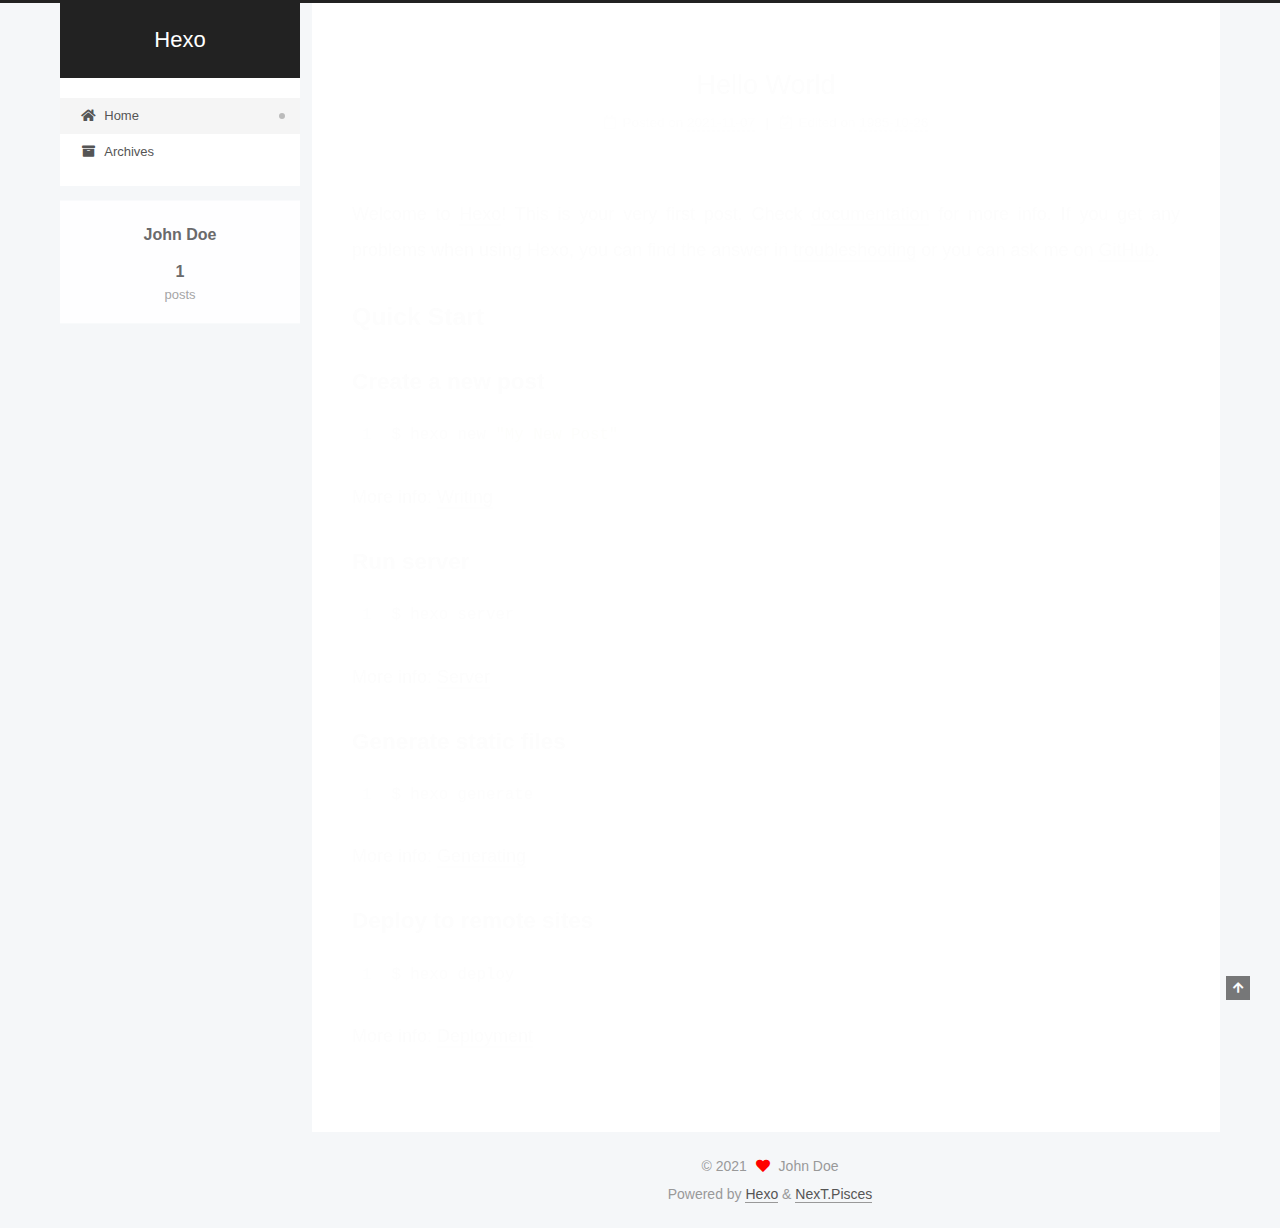
<file: index.html>
<!DOCTYPE html>
<html lang="en">
<head>
  <meta charset="UTF-8">
<meta name="viewport" content="width=device-width, initial-scale=1, maximum-scale=2">
<meta name="theme-color" content="#222">
<meta name="generator" content="Hexo 5.4.0">
  <link rel="apple-touch-icon" sizes="180x180" href="/images/apple-touch-icon-next.png">
  <link rel="icon" type="image/png" sizes="32x32" href="/images/favicon-32x32-next.png">
  <link rel="icon" type="image/png" sizes="16x16" href="/images/favicon-16x16-next.png">
  <link rel="mask-icon" href="/images/logo.svg" color="#222">

<link rel="stylesheet" href="/css/main.css">


<link rel="stylesheet" href="/lib/font-awesome/css/all.min.css">

<script id="hexo-configurations">
    var NexT = window.NexT || {};
    var CONFIG = {"hostname":"example.com","root":"/","scheme":"Pisces","version":"7.8.0","exturl":false,"sidebar":{"position":"left","display":"post","padding":18,"offset":12,"onmobile":false},"copycode":{"enable":false,"show_result":false,"style":null},"back2top":{"enable":true,"sidebar":false,"scrollpercent":false},"bookmark":{"enable":false,"color":"#222","save":"auto"},"fancybox":false,"mediumzoom":false,"lazyload":false,"pangu":false,"comments":{"style":"tabs","active":null,"storage":true,"lazyload":false,"nav":null},"algolia":{"hits":{"per_page":10},"labels":{"input_placeholder":"Search for Posts","hits_empty":"We didn't find any results for the search: ${query}","hits_stats":"${hits} results found in ${time} ms"}},"localsearch":{"enable":false,"trigger":"auto","top_n_per_article":1,"unescape":false,"preload":false},"motion":{"enable":true,"async":false,"transition":{"post_block":"fadeIn","post_header":"slideDownIn","post_body":"slideDownIn","coll_header":"slideLeftIn","sidebar":"slideUpIn"}}};
  </script>

  <meta property="og:type" content="website">
<meta property="og:title" content="Hexo">
<meta property="og:url" content="http://example.com/index.html">
<meta property="og:site_name" content="Hexo">
<meta property="og:locale" content="en_US">
<meta property="article:author" content="John Doe">
<meta name="twitter:card" content="summary">

<link rel="canonical" href="http://example.com/">


<script id="page-configurations">
  // https://hexo.io/docs/variables.html
  CONFIG.page = {
    sidebar: "",
    isHome : true,
    isPost : false,
    lang   : 'en'
  };
</script>

  <title>Hexo</title>
  






  <noscript>
  <style>
  .use-motion .brand,
  .use-motion .menu-item,
  .sidebar-inner,
  .use-motion .post-block,
  .use-motion .pagination,
  .use-motion .comments,
  .use-motion .post-header,
  .use-motion .post-body,
  .use-motion .collection-header { opacity: initial; }

  .use-motion .site-title,
  .use-motion .site-subtitle {
    opacity: initial;
    top: initial;
  }

  .use-motion .logo-line-before i { left: initial; }
  .use-motion .logo-line-after i { right: initial; }
  </style>
</noscript>

</head>

<body itemscope itemtype="http://schema.org/WebPage">
  <div class="container use-motion">
    <div class="headband"></div>

    <header class="header" itemscope itemtype="http://schema.org/WPHeader">
      <div class="header-inner"><div class="site-brand-container">
  <div class="site-nav-toggle">
    <div class="toggle" aria-label="Toggle navigation bar">
      <span class="toggle-line toggle-line-first"></span>
      <span class="toggle-line toggle-line-middle"></span>
      <span class="toggle-line toggle-line-last"></span>
    </div>
  </div>

  <div class="site-meta">

    <a href="/" class="brand" rel="start">
      <span class="logo-line-before"><i></i></span>
      <h1 class="site-title">Hexo</h1>
      <span class="logo-line-after"><i></i></span>
    </a>
  </div>

  <div class="site-nav-right">
    <div class="toggle popup-trigger">
    </div>
  </div>
</div>




<nav class="site-nav">
  <ul id="menu" class="main-menu menu">
        <li class="menu-item menu-item-home">

    <a href="/" rel="section"><i class="fa fa-home fa-fw"></i>Home</a>

  </li>
        <li class="menu-item menu-item-archives">

    <a href="/archives/" rel="section"><i class="fa fa-archive fa-fw"></i>Archives</a>

  </li>
  </ul>
</nav>




</div>
    </header>

    
  <div class="back-to-top">
    <i class="fa fa-arrow-up"></i>
    <span>0%</span>
  </div>


    <main class="main">
      <div class="main-inner">
        <div class="content-wrap">
          

          <div class="content index posts-expand">
            
      
  
  
  <article itemscope itemtype="http://schema.org/Article" class="post-block" lang="en">
    <link itemprop="mainEntityOfPage" href="http://example.com/2021/11/07/hello-world/">

    <span hidden itemprop="author" itemscope itemtype="http://schema.org/Person">
      <meta itemprop="image" content="/images/avatar.gif">
      <meta itemprop="name" content="John Doe">
      <meta itemprop="description" content="">
    </span>

    <span hidden itemprop="publisher" itemscope itemtype="http://schema.org/Organization">
      <meta itemprop="name" content="Hexo">
    </span>
      <header class="post-header">
        <h2 class="post-title" itemprop="name headline">
          
            <a href="/2021/11/07/hello-world/" class="post-title-link" itemprop="url">Hello World</a>
        </h2>

        <div class="post-meta">
            <span class="post-meta-item">
              <span class="post-meta-item-icon">
                <i class="far fa-calendar"></i>
              </span>
              <span class="post-meta-item-text">Posted on</span>

              <time title="Created: 2021-11-07 16:44:29" itemprop="dateCreated datePublished" datetime="2021-11-07T16:44:29+08:00">2021-11-07</time>
            </span>
              <span class="post-meta-item">
                <span class="post-meta-item-icon">
                  <i class="far fa-calendar-check"></i>
                </span>
                <span class="post-meta-item-text">Edited on</span>
                <time title="Modified: 1985-10-26 16:15:00" itemprop="dateModified" datetime="1985-10-26T16:15:00+08:00">1985-10-26</time>
              </span>

          

        </div>
      </header>

    
    
    
    <div class="post-body" itemprop="articleBody">

      
          <p>Welcome to <a target="_blank" rel="noopener" href="https://hexo.io/">Hexo</a>! This is your very first post. Check <a target="_blank" rel="noopener" href="https://hexo.io/docs/">documentation</a> for more info. If you get any problems when using Hexo, you can find the answer in <a target="_blank" rel="noopener" href="https://hexo.io/docs/troubleshooting.html">troubleshooting</a> or you can ask me on <a target="_blank" rel="noopener" href="https://github.com/hexojs/hexo/issues">GitHub</a>.</p>
<h2 id="Quick-Start"><a href="#Quick-Start" class="headerlink" title="Quick Start"></a>Quick Start</h2><h3 id="Create-a-new-post"><a href="#Create-a-new-post" class="headerlink" title="Create a new post"></a>Create a new post</h3><figure class="highlight bash"><table><tr><td class="gutter"><pre><span class="line">1</span><br></pre></td><td class="code"><pre><span class="line">$ hexo new <span class="string">&quot;My New Post&quot;</span></span><br></pre></td></tr></table></figure>

<p>More info: <a target="_blank" rel="noopener" href="https://hexo.io/docs/writing.html">Writing</a></p>
<h3 id="Run-server"><a href="#Run-server" class="headerlink" title="Run server"></a>Run server</h3><figure class="highlight bash"><table><tr><td class="gutter"><pre><span class="line">1</span><br></pre></td><td class="code"><pre><span class="line">$ hexo server</span><br></pre></td></tr></table></figure>

<p>More info: <a target="_blank" rel="noopener" href="https://hexo.io/docs/server.html">Server</a></p>
<h3 id="Generate-static-files"><a href="#Generate-static-files" class="headerlink" title="Generate static files"></a>Generate static files</h3><figure class="highlight bash"><table><tr><td class="gutter"><pre><span class="line">1</span><br></pre></td><td class="code"><pre><span class="line">$ hexo generate</span><br></pre></td></tr></table></figure>

<p>More info: <a target="_blank" rel="noopener" href="https://hexo.io/docs/generating.html">Generating</a></p>
<h3 id="Deploy-to-remote-sites"><a href="#Deploy-to-remote-sites" class="headerlink" title="Deploy to remote sites"></a>Deploy to remote sites</h3><figure class="highlight bash"><table><tr><td class="gutter"><pre><span class="line">1</span><br></pre></td><td class="code"><pre><span class="line">$ hexo deploy</span><br></pre></td></tr></table></figure>

<p>More info: <a target="_blank" rel="noopener" href="https://hexo.io/docs/one-command-deployment.html">Deployment</a></p>

      
    </div>

    
    
    
      <footer class="post-footer">
        <div class="post-eof"></div>
      </footer>
  </article>
  
  
  


  



          </div>
          

<script>
  window.addEventListener('tabs:register', () => {
    let { activeClass } = CONFIG.comments;
    if (CONFIG.comments.storage) {
      activeClass = localStorage.getItem('comments_active') || activeClass;
    }
    if (activeClass) {
      let activeTab = document.querySelector(`a[href="#comment-${activeClass}"]`);
      if (activeTab) {
        activeTab.click();
      }
    }
  });
  if (CONFIG.comments.storage) {
    window.addEventListener('tabs:click', event => {
      if (!event.target.matches('.tabs-comment .tab-content .tab-pane')) return;
      let commentClass = event.target.classList[1];
      localStorage.setItem('comments_active', commentClass);
    });
  }
</script>

        </div>
          
  
  <div class="toggle sidebar-toggle">
    <span class="toggle-line toggle-line-first"></span>
    <span class="toggle-line toggle-line-middle"></span>
    <span class="toggle-line toggle-line-last"></span>
  </div>

  <aside class="sidebar">
    <div class="sidebar-inner">

      <ul class="sidebar-nav motion-element">
        <li class="sidebar-nav-toc">
          Table of Contents
        </li>
        <li class="sidebar-nav-overview">
          Overview
        </li>
      </ul>

      <!--noindex-->
      <div class="post-toc-wrap sidebar-panel">
      </div>
      <!--/noindex-->

      <div class="site-overview-wrap sidebar-panel">
        <div class="site-author motion-element" itemprop="author" itemscope itemtype="http://schema.org/Person">
  <p class="site-author-name" itemprop="name">John Doe</p>
  <div class="site-description" itemprop="description"></div>
</div>
<div class="site-state-wrap motion-element">
  <nav class="site-state">
      <div class="site-state-item site-state-posts">
          <a href="/archives/">
        
          <span class="site-state-item-count">1</span>
          <span class="site-state-item-name">posts</span>
        </a>
      </div>
  </nav>
</div>



      </div>

    </div>
  </aside>
  <div id="sidebar-dimmer"></div>


      </div>
    </main>

    <footer class="footer">
      <div class="footer-inner">
        

        

<div class="copyright">
  
  &copy; 
  <span itemprop="copyrightYear">2021</span>
  <span class="with-love">
    <i class="fa fa-heart"></i>
  </span>
  <span class="author" itemprop="copyrightHolder">John Doe</span>
</div>
  <div class="powered-by">Powered by <a href="https://hexo.io/" class="theme-link" rel="noopener" target="_blank">Hexo</a> & <a href="https://pisces.theme-next.org/" class="theme-link" rel="noopener" target="_blank">NexT.Pisces</a>
  </div>

        








      </div>
    </footer>
  </div>

  
  <script src="/lib/anime.min.js"></script>
  <script src="/lib/velocity/velocity.min.js"></script>
  <script src="/lib/velocity/velocity.ui.min.js"></script>

<script src="/js/utils.js"></script>

<script src="/js/motion.js"></script>


<script src="/js/schemes/pisces.js"></script>


<script src="/js/next-boot.js"></script>




  















  

  

</body>
</html>
</file>
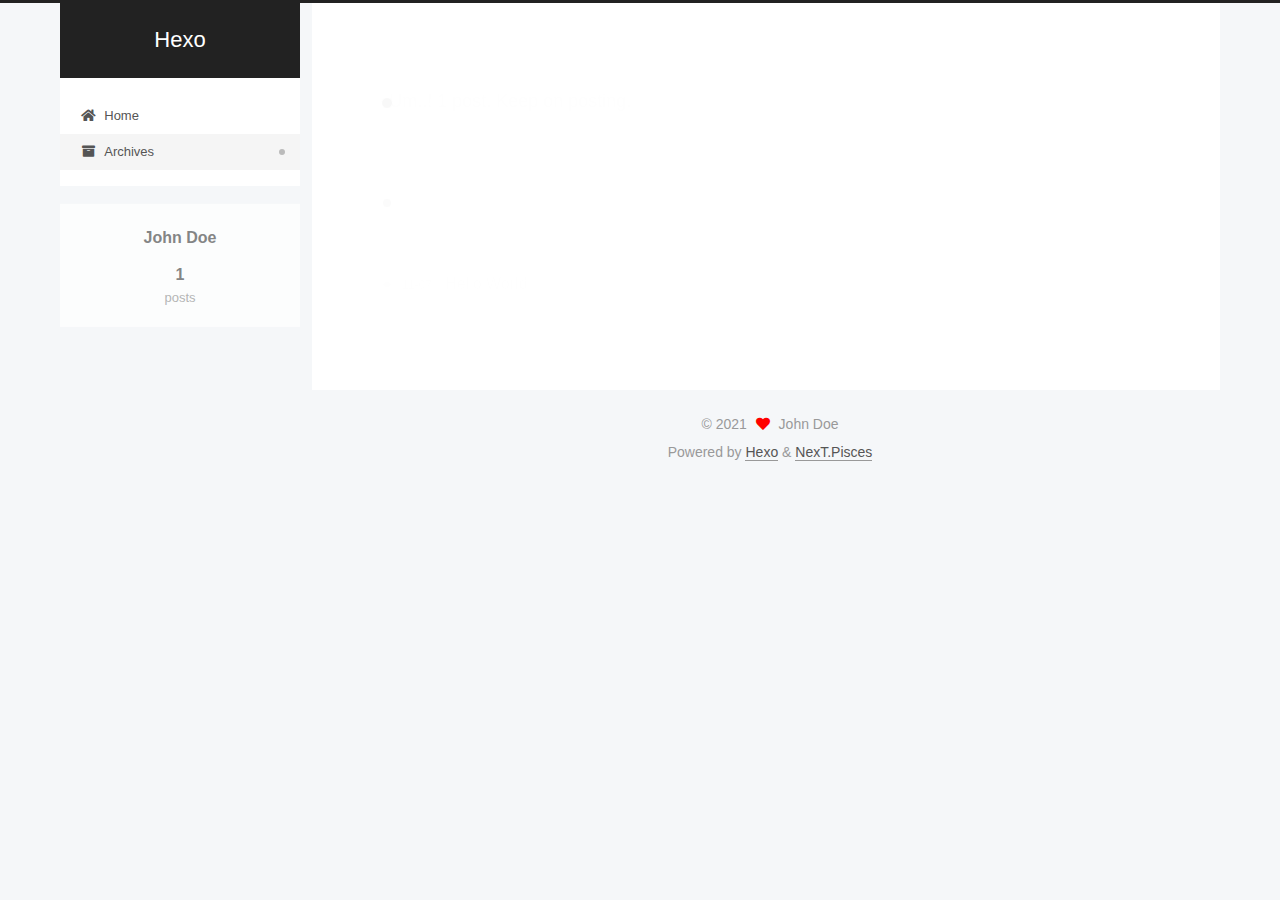
<file: archives/index.html>
<!DOCTYPE html>
<html lang="en">
<head>
  <meta charset="UTF-8">
<meta name="viewport" content="width=device-width, initial-scale=1, maximum-scale=2">
<meta name="theme-color" content="#222">
<meta name="generator" content="Hexo 5.4.0">
  <link rel="apple-touch-icon" sizes="180x180" href="/images/apple-touch-icon-next.png">
  <link rel="icon" type="image/png" sizes="32x32" href="/images/favicon-32x32-next.png">
  <link rel="icon" type="image/png" sizes="16x16" href="/images/favicon-16x16-next.png">
  <link rel="mask-icon" href="/images/logo.svg" color="#222">

<link rel="stylesheet" href="/css/main.css">


<link rel="stylesheet" href="/lib/font-awesome/css/all.min.css">

<script id="hexo-configurations">
    var NexT = window.NexT || {};
    var CONFIG = {"hostname":"example.com","root":"/","scheme":"Pisces","version":"7.8.0","exturl":false,"sidebar":{"position":"left","display":"post","padding":18,"offset":12,"onmobile":false},"copycode":{"enable":false,"show_result":false,"style":null},"back2top":{"enable":true,"sidebar":false,"scrollpercent":false},"bookmark":{"enable":false,"color":"#222","save":"auto"},"fancybox":false,"mediumzoom":false,"lazyload":false,"pangu":false,"comments":{"style":"tabs","active":null,"storage":true,"lazyload":false,"nav":null},"algolia":{"hits":{"per_page":10},"labels":{"input_placeholder":"Search for Posts","hits_empty":"We didn't find any results for the search: ${query}","hits_stats":"${hits} results found in ${time} ms"}},"localsearch":{"enable":false,"trigger":"auto","top_n_per_article":1,"unescape":false,"preload":false},"motion":{"enable":true,"async":false,"transition":{"post_block":"fadeIn","post_header":"slideDownIn","post_body":"slideDownIn","coll_header":"slideLeftIn","sidebar":"slideUpIn"}}};
  </script>

  <meta property="og:type" content="website">
<meta property="og:title" content="Hexo">
<meta property="og:url" content="http://example.com/archives/index.html">
<meta property="og:site_name" content="Hexo">
<meta property="og:locale" content="en_US">
<meta property="article:author" content="John Doe">
<meta name="twitter:card" content="summary">

<link rel="canonical" href="http://example.com/archives/">


<script id="page-configurations">
  // https://hexo.io/docs/variables.html
  CONFIG.page = {
    sidebar: "",
    isHome : false,
    isPost : false,
    lang   : 'en'
  };
</script>

  <title>Archive | Hexo</title>
  






  <noscript>
  <style>
  .use-motion .brand,
  .use-motion .menu-item,
  .sidebar-inner,
  .use-motion .post-block,
  .use-motion .pagination,
  .use-motion .comments,
  .use-motion .post-header,
  .use-motion .post-body,
  .use-motion .collection-header { opacity: initial; }

  .use-motion .site-title,
  .use-motion .site-subtitle {
    opacity: initial;
    top: initial;
  }

  .use-motion .logo-line-before i { left: initial; }
  .use-motion .logo-line-after i { right: initial; }
  </style>
</noscript>

</head>

<body itemscope itemtype="http://schema.org/WebPage">
  <div class="container use-motion">
    <div class="headband"></div>

    <header class="header" itemscope itemtype="http://schema.org/WPHeader">
      <div class="header-inner"><div class="site-brand-container">
  <div class="site-nav-toggle">
    <div class="toggle" aria-label="Toggle navigation bar">
      <span class="toggle-line toggle-line-first"></span>
      <span class="toggle-line toggle-line-middle"></span>
      <span class="toggle-line toggle-line-last"></span>
    </div>
  </div>

  <div class="site-meta">

    <a href="/" class="brand" rel="start">
      <span class="logo-line-before"><i></i></span>
      <h1 class="site-title">Hexo</h1>
      <span class="logo-line-after"><i></i></span>
    </a>
  </div>

  <div class="site-nav-right">
    <div class="toggle popup-trigger">
    </div>
  </div>
</div>




<nav class="site-nav">
  <ul id="menu" class="main-menu menu">
        <li class="menu-item menu-item-home">

    <a href="/" rel="section"><i class="fa fa-home fa-fw"></i>Home</a>

  </li>
        <li class="menu-item menu-item-archives">

    <a href="/archives/" rel="section"><i class="fa fa-archive fa-fw"></i>Archives</a>

  </li>
  </ul>
</nav>




</div>
    </header>

    
  <div class="back-to-top">
    <i class="fa fa-arrow-up"></i>
    <span>0%</span>
  </div>


    <main class="main">
      <div class="main-inner">
        <div class="content-wrap">
          

          <div class="content archive">
            

  
  
  
  <div class="post-block">
    <div class="posts-collapse">
      <div class="collection-title">
        <span class="collection-header">Um..! 1 post. Keep on posting.</span>
      </div>

      
    <div class="collection-year">
      <span class="collection-header">2021</span>
    </div>

  <article itemscope itemtype="http://schema.org/Article">
    <header class="post-header">

      <div class="post-meta">
        <time itemprop="dateCreated"
              datetime="2021-11-07T16:44:29+08:00"
              content="2021-11-07">
          11-07
        </time>
      </div>

      <div class="post-title">
          <a class="post-title-link" href="/2021/11/07/hello-world/" itemprop="url">
            <span itemprop="name">Hello World</span>
          </a>
      </div>

    </header>
  </article>


    </div>
  </div>
  
  
  

  



          </div>
          

<script>
  window.addEventListener('tabs:register', () => {
    let { activeClass } = CONFIG.comments;
    if (CONFIG.comments.storage) {
      activeClass = localStorage.getItem('comments_active') || activeClass;
    }
    if (activeClass) {
      let activeTab = document.querySelector(`a[href="#comment-${activeClass}"]`);
      if (activeTab) {
        activeTab.click();
      }
    }
  });
  if (CONFIG.comments.storage) {
    window.addEventListener('tabs:click', event => {
      if (!event.target.matches('.tabs-comment .tab-content .tab-pane')) return;
      let commentClass = event.target.classList[1];
      localStorage.setItem('comments_active', commentClass);
    });
  }
</script>

        </div>
          
  
  <div class="toggle sidebar-toggle">
    <span class="toggle-line toggle-line-first"></span>
    <span class="toggle-line toggle-line-middle"></span>
    <span class="toggle-line toggle-line-last"></span>
  </div>

  <aside class="sidebar">
    <div class="sidebar-inner">

      <ul class="sidebar-nav motion-element">
        <li class="sidebar-nav-toc">
          Table of Contents
        </li>
        <li class="sidebar-nav-overview">
          Overview
        </li>
      </ul>

      <!--noindex-->
      <div class="post-toc-wrap sidebar-panel">
      </div>
      <!--/noindex-->

      <div class="site-overview-wrap sidebar-panel">
        <div class="site-author motion-element" itemprop="author" itemscope itemtype="http://schema.org/Person">
  <p class="site-author-name" itemprop="name">John Doe</p>
  <div class="site-description" itemprop="description"></div>
</div>
<div class="site-state-wrap motion-element">
  <nav class="site-state">
      <div class="site-state-item site-state-posts">
          <a href="/archives/">
        
          <span class="site-state-item-count">1</span>
          <span class="site-state-item-name">posts</span>
        </a>
      </div>
  </nav>
</div>



      </div>

    </div>
  </aside>
  <div id="sidebar-dimmer"></div>


      </div>
    </main>

    <footer class="footer">
      <div class="footer-inner">
        

        

<div class="copyright">
  
  &copy; 
  <span itemprop="copyrightYear">2021</span>
  <span class="with-love">
    <i class="fa fa-heart"></i>
  </span>
  <span class="author" itemprop="copyrightHolder">John Doe</span>
</div>
  <div class="powered-by">Powered by <a href="https://hexo.io/" class="theme-link" rel="noopener" target="_blank">Hexo</a> & <a href="https://pisces.theme-next.org/" class="theme-link" rel="noopener" target="_blank">NexT.Pisces</a>
  </div>

        








      </div>
    </footer>
  </div>

  
  <script src="/lib/anime.min.js"></script>
  <script src="/lib/velocity/velocity.min.js"></script>
  <script src="/lib/velocity/velocity.ui.min.js"></script>

<script src="/js/utils.js"></script>

<script src="/js/motion.js"></script>


<script src="/js/schemes/pisces.js"></script>


<script src="/js/next-boot.js"></script>




  















  

  

</body>
</html>
</file>
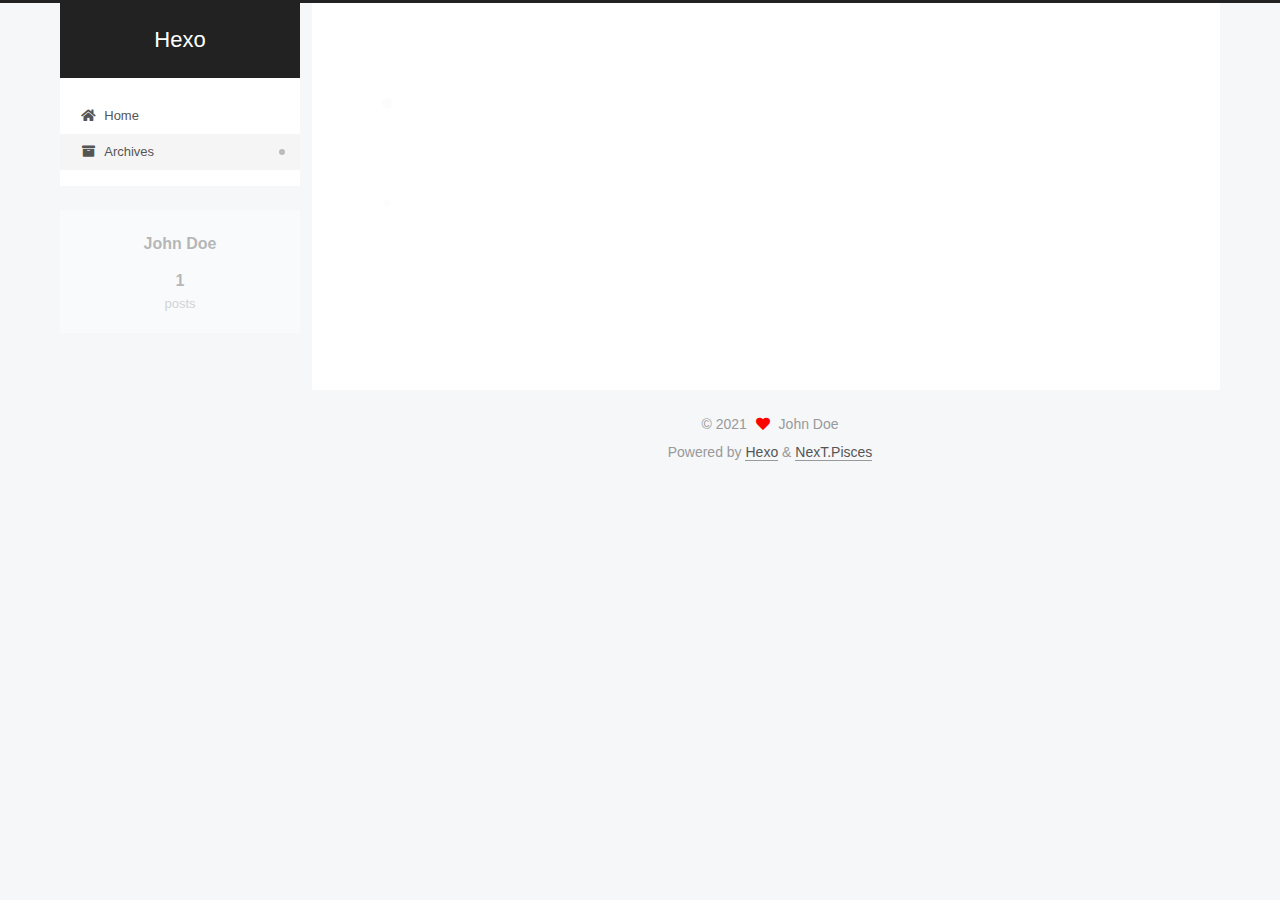
<file: archives/2021/index.html>
<!DOCTYPE html>
<html lang="en">
<head>
  <meta charset="UTF-8">
<meta name="viewport" content="width=device-width, initial-scale=1, maximum-scale=2">
<meta name="theme-color" content="#222">
<meta name="generator" content="Hexo 5.4.0">
  <link rel="apple-touch-icon" sizes="180x180" href="/images/apple-touch-icon-next.png">
  <link rel="icon" type="image/png" sizes="32x32" href="/images/favicon-32x32-next.png">
  <link rel="icon" type="image/png" sizes="16x16" href="/images/favicon-16x16-next.png">
  <link rel="mask-icon" href="/images/logo.svg" color="#222">

<link rel="stylesheet" href="/css/main.css">


<link rel="stylesheet" href="/lib/font-awesome/css/all.min.css">

<script id="hexo-configurations">
    var NexT = window.NexT || {};
    var CONFIG = {"hostname":"example.com","root":"/","scheme":"Pisces","version":"7.8.0","exturl":false,"sidebar":{"position":"left","display":"post","padding":18,"offset":12,"onmobile":false},"copycode":{"enable":false,"show_result":false,"style":null},"back2top":{"enable":true,"sidebar":false,"scrollpercent":false},"bookmark":{"enable":false,"color":"#222","save":"auto"},"fancybox":false,"mediumzoom":false,"lazyload":false,"pangu":false,"comments":{"style":"tabs","active":null,"storage":true,"lazyload":false,"nav":null},"algolia":{"hits":{"per_page":10},"labels":{"input_placeholder":"Search for Posts","hits_empty":"We didn't find any results for the search: ${query}","hits_stats":"${hits} results found in ${time} ms"}},"localsearch":{"enable":false,"trigger":"auto","top_n_per_article":1,"unescape":false,"preload":false},"motion":{"enable":true,"async":false,"transition":{"post_block":"fadeIn","post_header":"slideDownIn","post_body":"slideDownIn","coll_header":"slideLeftIn","sidebar":"slideUpIn"}}};
  </script>

  <meta property="og:type" content="website">
<meta property="og:title" content="Hexo">
<meta property="og:url" content="http://example.com/archives/2021/index.html">
<meta property="og:site_name" content="Hexo">
<meta property="og:locale" content="en_US">
<meta property="article:author" content="John Doe">
<meta name="twitter:card" content="summary">

<link rel="canonical" href="http://example.com/archives/2021/">


<script id="page-configurations">
  // https://hexo.io/docs/variables.html
  CONFIG.page = {
    sidebar: "",
    isHome : false,
    isPost : false,
    lang   : 'en'
  };
</script>

  <title>Archive | Hexo</title>
  






  <noscript>
  <style>
  .use-motion .brand,
  .use-motion .menu-item,
  .sidebar-inner,
  .use-motion .post-block,
  .use-motion .pagination,
  .use-motion .comments,
  .use-motion .post-header,
  .use-motion .post-body,
  .use-motion .collection-header { opacity: initial; }

  .use-motion .site-title,
  .use-motion .site-subtitle {
    opacity: initial;
    top: initial;
  }

  .use-motion .logo-line-before i { left: initial; }
  .use-motion .logo-line-after i { right: initial; }
  </style>
</noscript>

</head>

<body itemscope itemtype="http://schema.org/WebPage">
  <div class="container use-motion">
    <div class="headband"></div>

    <header class="header" itemscope itemtype="http://schema.org/WPHeader">
      <div class="header-inner"><div class="site-brand-container">
  <div class="site-nav-toggle">
    <div class="toggle" aria-label="Toggle navigation bar">
      <span class="toggle-line toggle-line-first"></span>
      <span class="toggle-line toggle-line-middle"></span>
      <span class="toggle-line toggle-line-last"></span>
    </div>
  </div>

  <div class="site-meta">

    <a href="/" class="brand" rel="start">
      <span class="logo-line-before"><i></i></span>
      <h1 class="site-title">Hexo</h1>
      <span class="logo-line-after"><i></i></span>
    </a>
  </div>

  <div class="site-nav-right">
    <div class="toggle popup-trigger">
    </div>
  </div>
</div>




<nav class="site-nav">
  <ul id="menu" class="main-menu menu">
        <li class="menu-item menu-item-home">

    <a href="/" rel="section"><i class="fa fa-home fa-fw"></i>Home</a>

  </li>
        <li class="menu-item menu-item-archives">

    <a href="/archives/" rel="section"><i class="fa fa-archive fa-fw"></i>Archives</a>

  </li>
  </ul>
</nav>




</div>
    </header>

    
  <div class="back-to-top">
    <i class="fa fa-arrow-up"></i>
    <span>0%</span>
  </div>


    <main class="main">
      <div class="main-inner">
        <div class="content-wrap">
          

          <div class="content archive">
            

  
  
  
  <div class="post-block">
    <div class="posts-collapse">
      <div class="collection-title">
        <span class="collection-header">Um..! 1 post. Keep on posting.</span>
      </div>

      
    <div class="collection-year">
      <span class="collection-header">2021</span>
    </div>

  <article itemscope itemtype="http://schema.org/Article">
    <header class="post-header">

      <div class="post-meta">
        <time itemprop="dateCreated"
              datetime="2021-11-07T16:44:29+08:00"
              content="2021-11-07">
          11-07
        </time>
      </div>

      <div class="post-title">
          <a class="post-title-link" href="/2021/11/07/hello-world/" itemprop="url">
            <span itemprop="name">Hello World</span>
          </a>
      </div>

    </header>
  </article>


    </div>
  </div>
  
  
  

  



          </div>
          

<script>
  window.addEventListener('tabs:register', () => {
    let { activeClass } = CONFIG.comments;
    if (CONFIG.comments.storage) {
      activeClass = localStorage.getItem('comments_active') || activeClass;
    }
    if (activeClass) {
      let activeTab = document.querySelector(`a[href="#comment-${activeClass}"]`);
      if (activeTab) {
        activeTab.click();
      }
    }
  });
  if (CONFIG.comments.storage) {
    window.addEventListener('tabs:click', event => {
      if (!event.target.matches('.tabs-comment .tab-content .tab-pane')) return;
      let commentClass = event.target.classList[1];
      localStorage.setItem('comments_active', commentClass);
    });
  }
</script>

        </div>
          
  
  <div class="toggle sidebar-toggle">
    <span class="toggle-line toggle-line-first"></span>
    <span class="toggle-line toggle-line-middle"></span>
    <span class="toggle-line toggle-line-last"></span>
  </div>

  <aside class="sidebar">
    <div class="sidebar-inner">

      <ul class="sidebar-nav motion-element">
        <li class="sidebar-nav-toc">
          Table of Contents
        </li>
        <li class="sidebar-nav-overview">
          Overview
        </li>
      </ul>

      <!--noindex-->
      <div class="post-toc-wrap sidebar-panel">
      </div>
      <!--/noindex-->

      <div class="site-overview-wrap sidebar-panel">
        <div class="site-author motion-element" itemprop="author" itemscope itemtype="http://schema.org/Person">
  <p class="site-author-name" itemprop="name">John Doe</p>
  <div class="site-description" itemprop="description"></div>
</div>
<div class="site-state-wrap motion-element">
  <nav class="site-state">
      <div class="site-state-item site-state-posts">
          <a href="/archives/">
        
          <span class="site-state-item-count">1</span>
          <span class="site-state-item-name">posts</span>
        </a>
      </div>
  </nav>
</div>



      </div>

    </div>
  </aside>
  <div id="sidebar-dimmer"></div>


      </div>
    </main>

    <footer class="footer">
      <div class="footer-inner">
        

        

<div class="copyright">
  
  &copy; 
  <span itemprop="copyrightYear">2021</span>
  <span class="with-love">
    <i class="fa fa-heart"></i>
  </span>
  <span class="author" itemprop="copyrightHolder">John Doe</span>
</div>
  <div class="powered-by">Powered by <a href="https://hexo.io/" class="theme-link" rel="noopener" target="_blank">Hexo</a> & <a href="https://pisces.theme-next.org/" class="theme-link" rel="noopener" target="_blank">NexT.Pisces</a>
  </div>

        








      </div>
    </footer>
  </div>

  
  <script src="/lib/anime.min.js"></script>
  <script src="/lib/velocity/velocity.min.js"></script>
  <script src="/lib/velocity/velocity.ui.min.js"></script>

<script src="/js/utils.js"></script>

<script src="/js/motion.js"></script>


<script src="/js/schemes/pisces.js"></script>


<script src="/js/next-boot.js"></script>




  















  

  

</body>
</html>
</file>
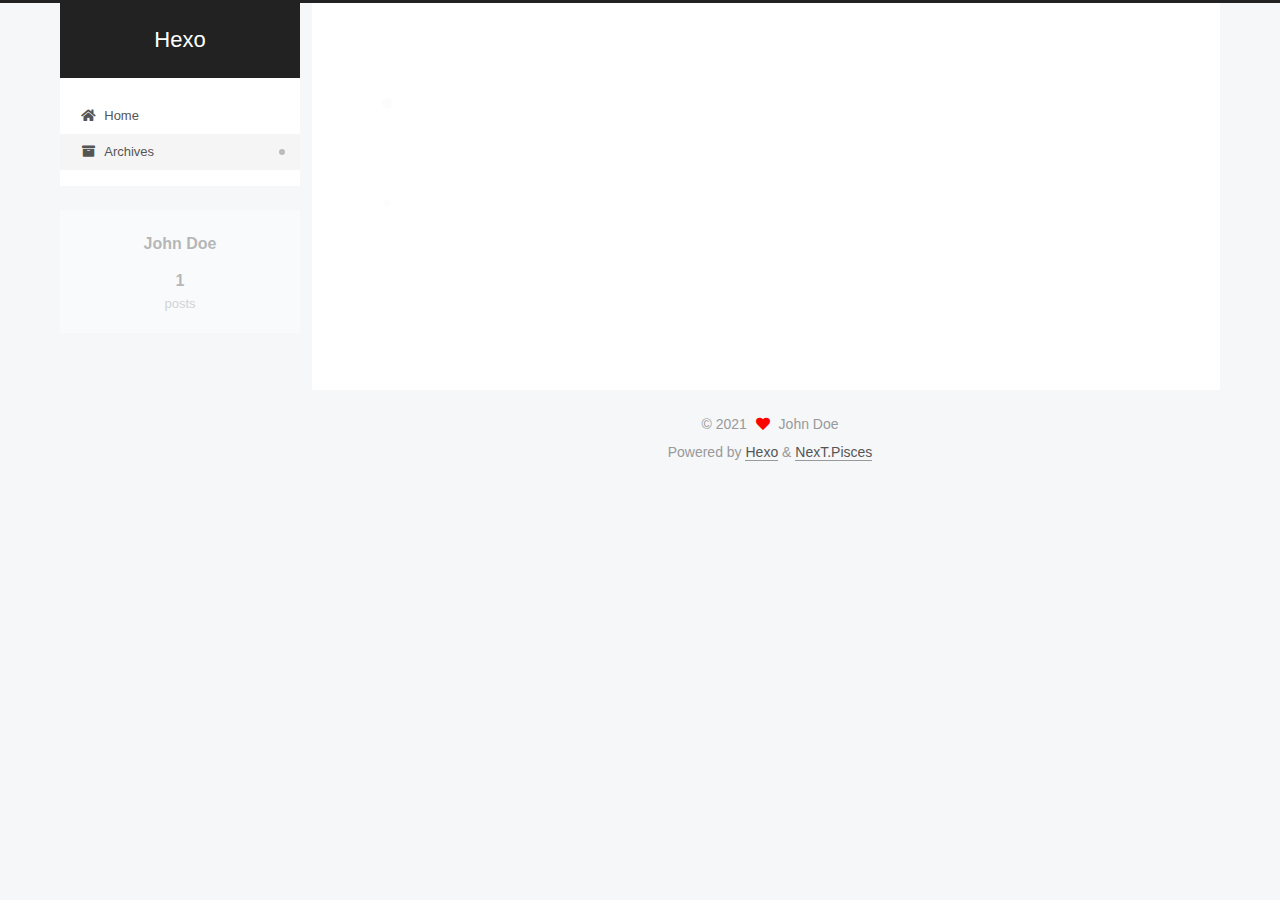
<file: archives/2021/11/index.html>
<!DOCTYPE html>
<html lang="en">
<head>
  <meta charset="UTF-8">
<meta name="viewport" content="width=device-width, initial-scale=1, maximum-scale=2">
<meta name="theme-color" content="#222">
<meta name="generator" content="Hexo 5.4.0">
  <link rel="apple-touch-icon" sizes="180x180" href="/images/apple-touch-icon-next.png">
  <link rel="icon" type="image/png" sizes="32x32" href="/images/favicon-32x32-next.png">
  <link rel="icon" type="image/png" sizes="16x16" href="/images/favicon-16x16-next.png">
  <link rel="mask-icon" href="/images/logo.svg" color="#222">

<link rel="stylesheet" href="/css/main.css">


<link rel="stylesheet" href="/lib/font-awesome/css/all.min.css">

<script id="hexo-configurations">
    var NexT = window.NexT || {};
    var CONFIG = {"hostname":"example.com","root":"/","scheme":"Pisces","version":"7.8.0","exturl":false,"sidebar":{"position":"left","display":"post","padding":18,"offset":12,"onmobile":false},"copycode":{"enable":false,"show_result":false,"style":null},"back2top":{"enable":true,"sidebar":false,"scrollpercent":false},"bookmark":{"enable":false,"color":"#222","save":"auto"},"fancybox":false,"mediumzoom":false,"lazyload":false,"pangu":false,"comments":{"style":"tabs","active":null,"storage":true,"lazyload":false,"nav":null},"algolia":{"hits":{"per_page":10},"labels":{"input_placeholder":"Search for Posts","hits_empty":"We didn't find any results for the search: ${query}","hits_stats":"${hits} results found in ${time} ms"}},"localsearch":{"enable":false,"trigger":"auto","top_n_per_article":1,"unescape":false,"preload":false},"motion":{"enable":true,"async":false,"transition":{"post_block":"fadeIn","post_header":"slideDownIn","post_body":"slideDownIn","coll_header":"slideLeftIn","sidebar":"slideUpIn"}}};
  </script>

  <meta property="og:type" content="website">
<meta property="og:title" content="Hexo">
<meta property="og:url" content="http://example.com/archives/2021/11/index.html">
<meta property="og:site_name" content="Hexo">
<meta property="og:locale" content="en_US">
<meta property="article:author" content="John Doe">
<meta name="twitter:card" content="summary">

<link rel="canonical" href="http://example.com/archives/2021/11/">


<script id="page-configurations">
  // https://hexo.io/docs/variables.html
  CONFIG.page = {
    sidebar: "",
    isHome : false,
    isPost : false,
    lang   : 'en'
  };
</script>

  <title>Archive | Hexo</title>
  






  <noscript>
  <style>
  .use-motion .brand,
  .use-motion .menu-item,
  .sidebar-inner,
  .use-motion .post-block,
  .use-motion .pagination,
  .use-motion .comments,
  .use-motion .post-header,
  .use-motion .post-body,
  .use-motion .collection-header { opacity: initial; }

  .use-motion .site-title,
  .use-motion .site-subtitle {
    opacity: initial;
    top: initial;
  }

  .use-motion .logo-line-before i { left: initial; }
  .use-motion .logo-line-after i { right: initial; }
  </style>
</noscript>

</head>

<body itemscope itemtype="http://schema.org/WebPage">
  <div class="container use-motion">
    <div class="headband"></div>

    <header class="header" itemscope itemtype="http://schema.org/WPHeader">
      <div class="header-inner"><div class="site-brand-container">
  <div class="site-nav-toggle">
    <div class="toggle" aria-label="Toggle navigation bar">
      <span class="toggle-line toggle-line-first"></span>
      <span class="toggle-line toggle-line-middle"></span>
      <span class="toggle-line toggle-line-last"></span>
    </div>
  </div>

  <div class="site-meta">

    <a href="/" class="brand" rel="start">
      <span class="logo-line-before"><i></i></span>
      <h1 class="site-title">Hexo</h1>
      <span class="logo-line-after"><i></i></span>
    </a>
  </div>

  <div class="site-nav-right">
    <div class="toggle popup-trigger">
    </div>
  </div>
</div>




<nav class="site-nav">
  <ul id="menu" class="main-menu menu">
        <li class="menu-item menu-item-home">

    <a href="/" rel="section"><i class="fa fa-home fa-fw"></i>Home</a>

  </li>
        <li class="menu-item menu-item-archives">

    <a href="/archives/" rel="section"><i class="fa fa-archive fa-fw"></i>Archives</a>

  </li>
  </ul>
</nav>




</div>
    </header>

    
  <div class="back-to-top">
    <i class="fa fa-arrow-up"></i>
    <span>0%</span>
  </div>


    <main class="main">
      <div class="main-inner">
        <div class="content-wrap">
          

          <div class="content archive">
            

  
  
  
  <div class="post-block">
    <div class="posts-collapse">
      <div class="collection-title">
        <span class="collection-header">Um..! 1 post. Keep on posting.</span>
      </div>

      
    <div class="collection-year">
      <span class="collection-header">2021</span>
    </div>

  <article itemscope itemtype="http://schema.org/Article">
    <header class="post-header">

      <div class="post-meta">
        <time itemprop="dateCreated"
              datetime="2021-11-07T16:44:29+08:00"
              content="2021-11-07">
          11-07
        </time>
      </div>

      <div class="post-title">
          <a class="post-title-link" href="/2021/11/07/hello-world/" itemprop="url">
            <span itemprop="name">Hello World</span>
          </a>
      </div>

    </header>
  </article>


    </div>
  </div>
  
  
  

  



          </div>
          

<script>
  window.addEventListener('tabs:register', () => {
    let { activeClass } = CONFIG.comments;
    if (CONFIG.comments.storage) {
      activeClass = localStorage.getItem('comments_active') || activeClass;
    }
    if (activeClass) {
      let activeTab = document.querySelector(`a[href="#comment-${activeClass}"]`);
      if (activeTab) {
        activeTab.click();
      }
    }
  });
  if (CONFIG.comments.storage) {
    window.addEventListener('tabs:click', event => {
      if (!event.target.matches('.tabs-comment .tab-content .tab-pane')) return;
      let commentClass = event.target.classList[1];
      localStorage.setItem('comments_active', commentClass);
    });
  }
</script>

        </div>
          
  
  <div class="toggle sidebar-toggle">
    <span class="toggle-line toggle-line-first"></span>
    <span class="toggle-line toggle-line-middle"></span>
    <span class="toggle-line toggle-line-last"></span>
  </div>

  <aside class="sidebar">
    <div class="sidebar-inner">

      <ul class="sidebar-nav motion-element">
        <li class="sidebar-nav-toc">
          Table of Contents
        </li>
        <li class="sidebar-nav-overview">
          Overview
        </li>
      </ul>

      <!--noindex-->
      <div class="post-toc-wrap sidebar-panel">
      </div>
      <!--/noindex-->

      <div class="site-overview-wrap sidebar-panel">
        <div class="site-author motion-element" itemprop="author" itemscope itemtype="http://schema.org/Person">
  <p class="site-author-name" itemprop="name">John Doe</p>
  <div class="site-description" itemprop="description"></div>
</div>
<div class="site-state-wrap motion-element">
  <nav class="site-state">
      <div class="site-state-item site-state-posts">
          <a href="/archives/">
        
          <span class="site-state-item-count">1</span>
          <span class="site-state-item-name">posts</span>
        </a>
      </div>
  </nav>
</div>



      </div>

    </div>
  </aside>
  <div id="sidebar-dimmer"></div>


      </div>
    </main>

    <footer class="footer">
      <div class="footer-inner">
        

        

<div class="copyright">
  
  &copy; 
  <span itemprop="copyrightYear">2021</span>
  <span class="with-love">
    <i class="fa fa-heart"></i>
  </span>
  <span class="author" itemprop="copyrightHolder">John Doe</span>
</div>
  <div class="powered-by">Powered by <a href="https://hexo.io/" class="theme-link" rel="noopener" target="_blank">Hexo</a> & <a href="https://pisces.theme-next.org/" class="theme-link" rel="noopener" target="_blank">NexT.Pisces</a>
  </div>

        








      </div>
    </footer>
  </div>

  
  <script src="/lib/anime.min.js"></script>
  <script src="/lib/velocity/velocity.min.js"></script>
  <script src="/lib/velocity/velocity.ui.min.js"></script>

<script src="/js/utils.js"></script>

<script src="/js/motion.js"></script>


<script src="/js/schemes/pisces.js"></script>


<script src="/js/next-boot.js"></script>




  















  

  

</body>
</html>
</file>
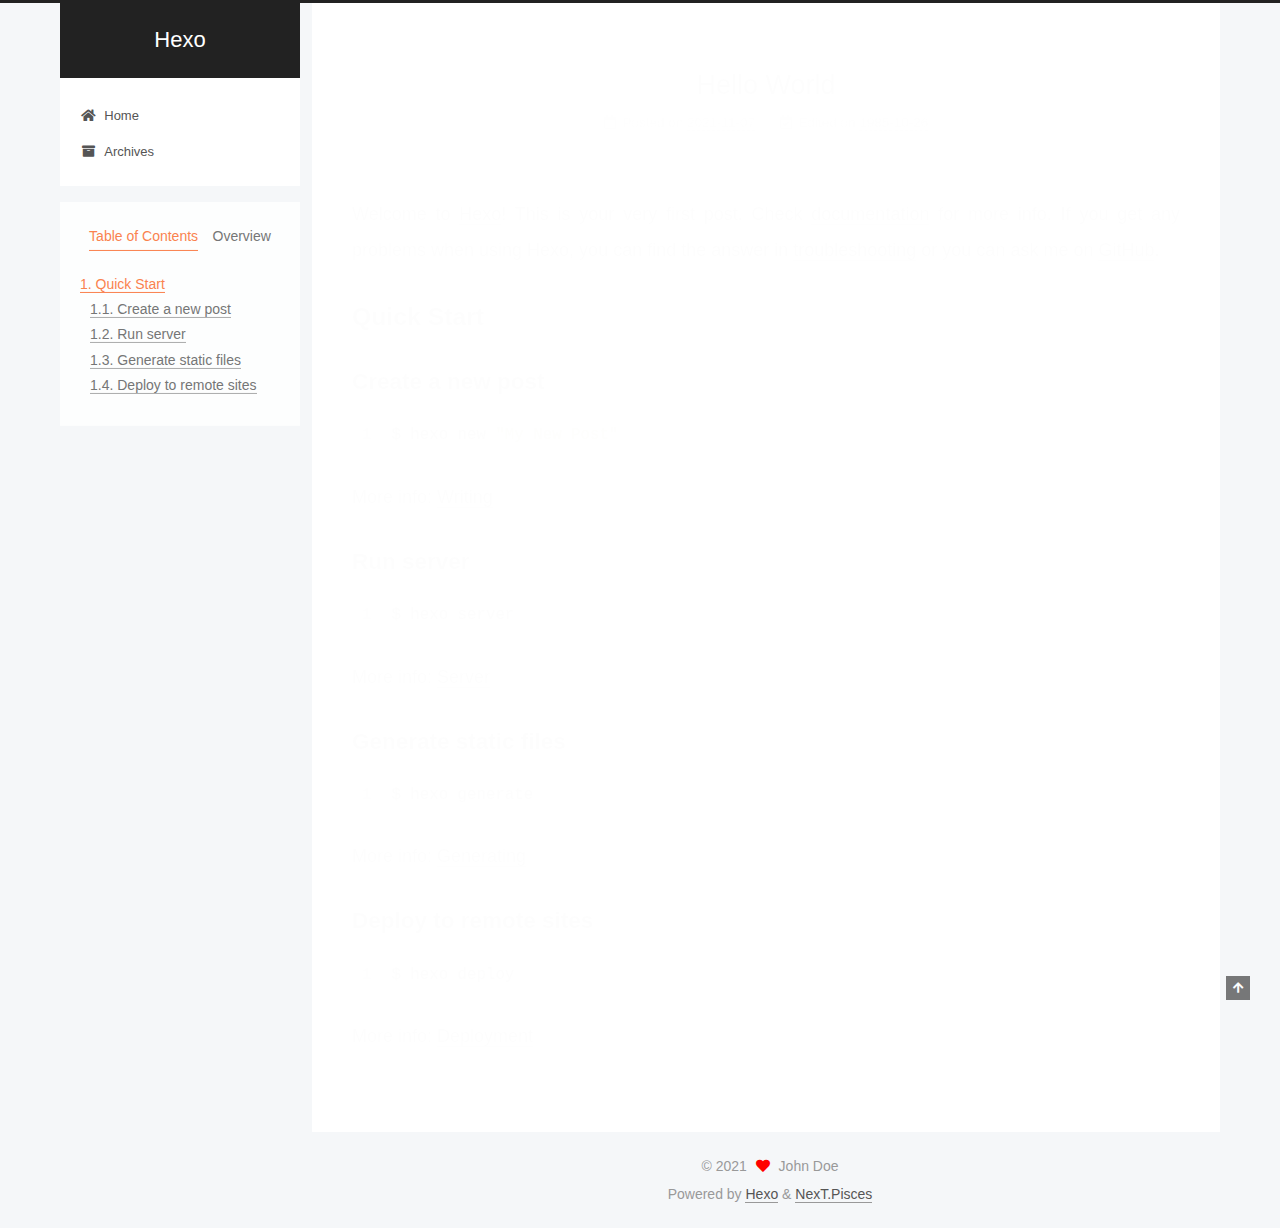
<file: 2021/11/07/hello-world/index.html>
<!DOCTYPE html>
<html lang="en">
<head>
  <meta charset="UTF-8">
<meta name="viewport" content="width=device-width, initial-scale=1, maximum-scale=2">
<meta name="theme-color" content="#222">
<meta name="generator" content="Hexo 5.4.0">
  <link rel="apple-touch-icon" sizes="180x180" href="/images/apple-touch-icon-next.png">
  <link rel="icon" type="image/png" sizes="32x32" href="/images/favicon-32x32-next.png">
  <link rel="icon" type="image/png" sizes="16x16" href="/images/favicon-16x16-next.png">
  <link rel="mask-icon" href="/images/logo.svg" color="#222">

<link rel="stylesheet" href="/css/main.css">


<link rel="stylesheet" href="/lib/font-awesome/css/all.min.css">

<script id="hexo-configurations">
    var NexT = window.NexT || {};
    var CONFIG = {"hostname":"example.com","root":"/","scheme":"Pisces","version":"7.8.0","exturl":false,"sidebar":{"position":"left","display":"post","padding":18,"offset":12,"onmobile":false},"copycode":{"enable":false,"show_result":false,"style":null},"back2top":{"enable":true,"sidebar":false,"scrollpercent":false},"bookmark":{"enable":false,"color":"#222","save":"auto"},"fancybox":false,"mediumzoom":false,"lazyload":false,"pangu":false,"comments":{"style":"tabs","active":null,"storage":true,"lazyload":false,"nav":null},"algolia":{"hits":{"per_page":10},"labels":{"input_placeholder":"Search for Posts","hits_empty":"We didn't find any results for the search: ${query}","hits_stats":"${hits} results found in ${time} ms"}},"localsearch":{"enable":false,"trigger":"auto","top_n_per_article":1,"unescape":false,"preload":false},"motion":{"enable":true,"async":false,"transition":{"post_block":"fadeIn","post_header":"slideDownIn","post_body":"slideDownIn","coll_header":"slideLeftIn","sidebar":"slideUpIn"}}};
  </script>

  <meta name="description" content="Welcome to Hexo! This is your very first post. Check documentation for more info. If you get any problems when using Hexo, you can find the answer in troubleshooting or you can ask me on GitHub. Quick">
<meta property="og:type" content="article">
<meta property="og:title" content="Hello World">
<meta property="og:url" content="http://example.com/2021/11/07/hello-world/index.html">
<meta property="og:site_name" content="Hexo">
<meta property="og:description" content="Welcome to Hexo! This is your very first post. Check documentation for more info. If you get any problems when using Hexo, you can find the answer in troubleshooting or you can ask me on GitHub. Quick">
<meta property="og:locale" content="en_US">
<meta property="article:published_time" content="2021-11-07T08:44:29.209Z">
<meta property="article:modified_time" content="1985-10-26T08:15:00.000Z">
<meta property="article:author" content="John Doe">
<meta name="twitter:card" content="summary">

<link rel="canonical" href="http://example.com/2021/11/07/hello-world/">


<script id="page-configurations">
  // https://hexo.io/docs/variables.html
  CONFIG.page = {
    sidebar: "",
    isHome : false,
    isPost : true,
    lang   : 'en'
  };
</script>

  <title>Hello World | Hexo</title>
  






  <noscript>
  <style>
  .use-motion .brand,
  .use-motion .menu-item,
  .sidebar-inner,
  .use-motion .post-block,
  .use-motion .pagination,
  .use-motion .comments,
  .use-motion .post-header,
  .use-motion .post-body,
  .use-motion .collection-header { opacity: initial; }

  .use-motion .site-title,
  .use-motion .site-subtitle {
    opacity: initial;
    top: initial;
  }

  .use-motion .logo-line-before i { left: initial; }
  .use-motion .logo-line-after i { right: initial; }
  </style>
</noscript>

</head>

<body itemscope itemtype="http://schema.org/WebPage">
  <div class="container use-motion">
    <div class="headband"></div>

    <header class="header" itemscope itemtype="http://schema.org/WPHeader">
      <div class="header-inner"><div class="site-brand-container">
  <div class="site-nav-toggle">
    <div class="toggle" aria-label="Toggle navigation bar">
      <span class="toggle-line toggle-line-first"></span>
      <span class="toggle-line toggle-line-middle"></span>
      <span class="toggle-line toggle-line-last"></span>
    </div>
  </div>

  <div class="site-meta">

    <a href="/" class="brand" rel="start">
      <span class="logo-line-before"><i></i></span>
      <h1 class="site-title">Hexo</h1>
      <span class="logo-line-after"><i></i></span>
    </a>
  </div>

  <div class="site-nav-right">
    <div class="toggle popup-trigger">
    </div>
  </div>
</div>




<nav class="site-nav">
  <ul id="menu" class="main-menu menu">
        <li class="menu-item menu-item-home">

    <a href="/" rel="section"><i class="fa fa-home fa-fw"></i>Home</a>

  </li>
        <li class="menu-item menu-item-archives">

    <a href="/archives/" rel="section"><i class="fa fa-archive fa-fw"></i>Archives</a>

  </li>
  </ul>
</nav>




</div>
    </header>

    
  <div class="back-to-top">
    <i class="fa fa-arrow-up"></i>
    <span>0%</span>
  </div>


    <main class="main">
      <div class="main-inner">
        <div class="content-wrap">
          

          <div class="content post posts-expand">
            

    
  
  
  <article itemscope itemtype="http://schema.org/Article" class="post-block" lang="en">
    <link itemprop="mainEntityOfPage" href="http://example.com/2021/11/07/hello-world/">

    <span hidden itemprop="author" itemscope itemtype="http://schema.org/Person">
      <meta itemprop="image" content="/images/avatar.gif">
      <meta itemprop="name" content="John Doe">
      <meta itemprop="description" content="">
    </span>

    <span hidden itemprop="publisher" itemscope itemtype="http://schema.org/Organization">
      <meta itemprop="name" content="Hexo">
    </span>
      <header class="post-header">
        <h1 class="post-title" itemprop="name headline">
          Hello World
        </h1>

        <div class="post-meta">
            <span class="post-meta-item">
              <span class="post-meta-item-icon">
                <i class="far fa-calendar"></i>
              </span>
              <span class="post-meta-item-text">Posted on</span>

              <time title="Created: 2021-11-07 16:44:29" itemprop="dateCreated datePublished" datetime="2021-11-07T16:44:29+08:00">2021-11-07</time>
            </span>
              <span class="post-meta-item">
                <span class="post-meta-item-icon">
                  <i class="far fa-calendar-check"></i>
                </span>
                <span class="post-meta-item-text">Edited on</span>
                <time title="Modified: 1985-10-26 16:15:00" itemprop="dateModified" datetime="1985-10-26T16:15:00+08:00">1985-10-26</time>
              </span>

          

        </div>
      </header>

    
    
    
    <div class="post-body" itemprop="articleBody">

      
        <p>Welcome to <a target="_blank" rel="noopener" href="https://hexo.io/">Hexo</a>! This is your very first post. Check <a target="_blank" rel="noopener" href="https://hexo.io/docs/">documentation</a> for more info. If you get any problems when using Hexo, you can find the answer in <a target="_blank" rel="noopener" href="https://hexo.io/docs/troubleshooting.html">troubleshooting</a> or you can ask me on <a target="_blank" rel="noopener" href="https://github.com/hexojs/hexo/issues">GitHub</a>.</p>
<h2 id="Quick-Start"><a href="#Quick-Start" class="headerlink" title="Quick Start"></a>Quick Start</h2><h3 id="Create-a-new-post"><a href="#Create-a-new-post" class="headerlink" title="Create a new post"></a>Create a new post</h3><figure class="highlight bash"><table><tr><td class="gutter"><pre><span class="line">1</span><br></pre></td><td class="code"><pre><span class="line">$ hexo new <span class="string">&quot;My New Post&quot;</span></span><br></pre></td></tr></table></figure>

<p>More info: <a target="_blank" rel="noopener" href="https://hexo.io/docs/writing.html">Writing</a></p>
<h3 id="Run-server"><a href="#Run-server" class="headerlink" title="Run server"></a>Run server</h3><figure class="highlight bash"><table><tr><td class="gutter"><pre><span class="line">1</span><br></pre></td><td class="code"><pre><span class="line">$ hexo server</span><br></pre></td></tr></table></figure>

<p>More info: <a target="_blank" rel="noopener" href="https://hexo.io/docs/server.html">Server</a></p>
<h3 id="Generate-static-files"><a href="#Generate-static-files" class="headerlink" title="Generate static files"></a>Generate static files</h3><figure class="highlight bash"><table><tr><td class="gutter"><pre><span class="line">1</span><br></pre></td><td class="code"><pre><span class="line">$ hexo generate</span><br></pre></td></tr></table></figure>

<p>More info: <a target="_blank" rel="noopener" href="https://hexo.io/docs/generating.html">Generating</a></p>
<h3 id="Deploy-to-remote-sites"><a href="#Deploy-to-remote-sites" class="headerlink" title="Deploy to remote sites"></a>Deploy to remote sites</h3><figure class="highlight bash"><table><tr><td class="gutter"><pre><span class="line">1</span><br></pre></td><td class="code"><pre><span class="line">$ hexo deploy</span><br></pre></td></tr></table></figure>

<p>More info: <a target="_blank" rel="noopener" href="https://hexo.io/docs/one-command-deployment.html">Deployment</a></p>

    </div>

    
    
    

      <footer class="post-footer">

        


        
      </footer>
    
  </article>
  
  
  



          </div>
          

<script>
  window.addEventListener('tabs:register', () => {
    let { activeClass } = CONFIG.comments;
    if (CONFIG.comments.storage) {
      activeClass = localStorage.getItem('comments_active') || activeClass;
    }
    if (activeClass) {
      let activeTab = document.querySelector(`a[href="#comment-${activeClass}"]`);
      if (activeTab) {
        activeTab.click();
      }
    }
  });
  if (CONFIG.comments.storage) {
    window.addEventListener('tabs:click', event => {
      if (!event.target.matches('.tabs-comment .tab-content .tab-pane')) return;
      let commentClass = event.target.classList[1];
      localStorage.setItem('comments_active', commentClass);
    });
  }
</script>

        </div>
          
  
  <div class="toggle sidebar-toggle">
    <span class="toggle-line toggle-line-first"></span>
    <span class="toggle-line toggle-line-middle"></span>
    <span class="toggle-line toggle-line-last"></span>
  </div>

  <aside class="sidebar">
    <div class="sidebar-inner">

      <ul class="sidebar-nav motion-element">
        <li class="sidebar-nav-toc">
          Table of Contents
        </li>
        <li class="sidebar-nav-overview">
          Overview
        </li>
      </ul>

      <!--noindex-->
      <div class="post-toc-wrap sidebar-panel">
          <div class="post-toc motion-element"><ol class="nav"><li class="nav-item nav-level-2"><a class="nav-link" href="#Quick-Start"><span class="nav-number">1.</span> <span class="nav-text">Quick Start</span></a><ol class="nav-child"><li class="nav-item nav-level-3"><a class="nav-link" href="#Create-a-new-post"><span class="nav-number">1.1.</span> <span class="nav-text">Create a new post</span></a></li><li class="nav-item nav-level-3"><a class="nav-link" href="#Run-server"><span class="nav-number">1.2.</span> <span class="nav-text">Run server</span></a></li><li class="nav-item nav-level-3"><a class="nav-link" href="#Generate-static-files"><span class="nav-number">1.3.</span> <span class="nav-text">Generate static files</span></a></li><li class="nav-item nav-level-3"><a class="nav-link" href="#Deploy-to-remote-sites"><span class="nav-number">1.4.</span> <span class="nav-text">Deploy to remote sites</span></a></li></ol></li></ol></div>
      </div>
      <!--/noindex-->

      <div class="site-overview-wrap sidebar-panel">
        <div class="site-author motion-element" itemprop="author" itemscope itemtype="http://schema.org/Person">
  <p class="site-author-name" itemprop="name">John Doe</p>
  <div class="site-description" itemprop="description"></div>
</div>
<div class="site-state-wrap motion-element">
  <nav class="site-state">
      <div class="site-state-item site-state-posts">
          <a href="/archives/">
        
          <span class="site-state-item-count">1</span>
          <span class="site-state-item-name">posts</span>
        </a>
      </div>
  </nav>
</div>



      </div>

    </div>
  </aside>
  <div id="sidebar-dimmer"></div>


      </div>
    </main>

    <footer class="footer">
      <div class="footer-inner">
        

        

<div class="copyright">
  
  &copy; 
  <span itemprop="copyrightYear">2021</span>
  <span class="with-love">
    <i class="fa fa-heart"></i>
  </span>
  <span class="author" itemprop="copyrightHolder">John Doe</span>
</div>
  <div class="powered-by">Powered by <a href="https://hexo.io/" class="theme-link" rel="noopener" target="_blank">Hexo</a> & <a href="https://pisces.theme-next.org/" class="theme-link" rel="noopener" target="_blank">NexT.Pisces</a>
  </div>

        








      </div>
    </footer>
  </div>

  
  <script src="/lib/anime.min.js"></script>
  <script src="/lib/velocity/velocity.min.js"></script>
  <script src="/lib/velocity/velocity.ui.min.js"></script>

<script src="/js/utils.js"></script>

<script src="/js/motion.js"></script>


<script src="/js/schemes/pisces.js"></script>


<script src="/js/next-boot.js"></script>




  















  

  

</body>
</html>
</file>
<file: css/main.css>
:root {
  --body-bg-color: #f5f7f9;
  --content-bg-color: #fff;
  --card-bg-color: #f5f5f5;
  --text-color: #555;
  --blockquote-color: #666;
  --link-color: #555;
  --link-hover-color: #222;
  --brand-color: #fff;
  --brand-hover-color: #fff;
  --table-row-odd-bg-color: #f9f9f9;
  --table-row-hover-bg-color: #f5f5f5;
  --menu-item-bg-color: #f5f5f5;
  --btn-default-bg: #fff;
  --btn-default-color: #555;
  --btn-default-border-color: #555;
  --btn-default-hover-bg: #222;
  --btn-default-hover-color: #fff;
  --btn-default-hover-border-color: #222;
}
html {
  line-height: 1.15; /* 1 */
  -webkit-text-size-adjust: 100%; /* 2 */
}
body {
  margin: 0;
}
main {
  display: block;
}
h1 {
  font-size: 2em;
  margin: 0.67em 0;
}
hr {
  box-sizing: content-box; /* 1 */
  height: 0; /* 1 */
  overflow: visible; /* 2 */
}
pre {
  font-family: monospace, monospace; /* 1 */
  font-size: 1em; /* 2 */
}
a {
  background: transparent;
}
abbr[title] {
  border-bottom: none; /* 1 */
  text-decoration: underline; /* 2 */
  text-decoration: underline dotted; /* 2 */
}
b,
strong {
  font-weight: bolder;
}
code,
kbd,
samp {
  font-family: monospace, monospace; /* 1 */
  font-size: 1em; /* 2 */
}
small {
  font-size: 80%;
}
sub,
sup {
  font-size: 75%;
  line-height: 0;
  position: relative;
  vertical-align: baseline;
}
sub {
  bottom: -0.25em;
}
sup {
  top: -0.5em;
}
img {
  border-style: none;
}
button,
input,
optgroup,
select,
textarea {
  font-family: inherit; /* 1 */
  font-size: 100%; /* 1 */
  line-height: 1.15; /* 1 */
  margin: 0; /* 2 */
}
button,
input {
/* 1 */
  overflow: visible;
}
button,
select {
/* 1 */
  text-transform: none;
}
button,
[type='button'],
[type='reset'],
[type='submit'] {
  -webkit-appearance: button;
}
button::-moz-focus-inner,
[type='button']::-moz-focus-inner,
[type='reset']::-moz-focus-inner,
[type='submit']::-moz-focus-inner {
  border-style: none;
  padding: 0;
}
button:-moz-focusring,
[type='button']:-moz-focusring,
[type='reset']:-moz-focusring,
[type='submit']:-moz-focusring {
  outline: 1px dotted ButtonText;
}
fieldset {
  padding: 0.35em 0.75em 0.625em;
}
legend {
  box-sizing: border-box; /* 1 */
  color: inherit; /* 2 */
  display: table; /* 1 */
  max-width: 100%; /* 1 */
  padding: 0; /* 3 */
  white-space: normal; /* 1 */
}
progress {
  vertical-align: baseline;
}
textarea {
  overflow: auto;
}
[type='checkbox'],
[type='radio'] {
  box-sizing: border-box; /* 1 */
  padding: 0; /* 2 */
}
[type='number']::-webkit-inner-spin-button,
[type='number']::-webkit-outer-spin-button {
  height: auto;
}
[type='search'] {
  outline-offset: -2px; /* 2 */
  -webkit-appearance: textfield; /* 1 */
}
[type='search']::-webkit-search-decoration {
  -webkit-appearance: none;
}
::-webkit-file-upload-button {
  font: inherit; /* 2 */
  -webkit-appearance: button; /* 1 */
}
details {
  display: block;
}
summary {
  display: list-item;
}
template {
  display: none;
}
[hidden] {
  display: none;
}
::selection {
  background: #262a30;
  color: #eee;
}
html,
body {
  height: 100%;
}
body {
  background: var(--body-bg-color);
  color: var(--text-color);
  font-family: 'Lato', "PingFang SC", "Microsoft YaHei", sans-serif;
  font-size: 1em;
  line-height: 2;
}
@media (max-width: 991px) {
  body {
    padding-left: 0 !important;
    padding-right: 0 !important;
  }
}
h1,
h2,
h3,
h4,
h5,
h6 {
  font-family: 'Lato', "PingFang SC", "Microsoft YaHei", sans-serif;
  font-weight: bold;
  line-height: 1.5;
  margin: 20px 0 15px;
}
h1 {
  font-size: 1.5em;
}
h2 {
  font-size: 1.375em;
}
h3 {
  font-size: 1.25em;
}
h4 {
  font-size: 1.125em;
}
h5 {
  font-size: 1em;
}
h6 {
  font-size: 0.875em;
}
p {
  margin: 0 0 20px 0;
}
a,
span.exturl {
  border-bottom: 1px solid #999;
  color: var(--link-color);
  outline: 0;
  text-decoration: none;
  overflow-wrap: break-word;
  word-wrap: break-word;
  cursor: pointer;
}
a:hover,
span.exturl:hover {
  border-bottom-color: var(--link-hover-color);
  color: var(--link-hover-color);
}
iframe,
img,
video {
  display: block;
  margin-left: auto;
  margin-right: auto;
  max-width: 100%;
}
hr {
  background-image: repeating-linear-gradient(-45deg, #ddd, #ddd 4px, transparent 4px, transparent 8px);
  border: 0;
  height: 3px;
  margin: 40px 0;
}
blockquote {
  border-left: 4px solid #ddd;
  color: var(--blockquote-color);
  margin: 0;
  padding: 0 15px;
}
blockquote cite::before {
  content: '-';
  padding: 0 5px;
}
dt {
  font-weight: bold;
}
dd {
  margin: 0;
  padding: 0;
}
kbd {
  background-color: #f5f5f5;
  background-image: linear-gradient(#eee, #fff, #eee);
  border: 1px solid #ccc;
  border-radius: 0.2em;
  box-shadow: 0.1em 0.1em 0.2em rgba(0,0,0,0.1);
  color: #555;
  font-family: inherit;
  padding: 0.1em 0.3em;
  white-space: nowrap;
}
.table-container {
  overflow: auto;
}
table {
  border-collapse: collapse;
  border-spacing: 0;
  font-size: 0.875em;
  margin: 0 0 20px 0;
  width: 100%;
}
tbody tr:nth-of-type(odd) {
  background: var(--table-row-odd-bg-color);
}
tbody tr:hover {
  background: var(--table-row-hover-bg-color);
}
caption,
th,
td {
  font-weight: normal;
  padding: 8px;
  vertical-align: middle;
}
th,
td {
  border: 1px solid #ddd;
  border-bottom: 3px solid #ddd;
}
th {
  font-weight: 700;
  padding-bottom: 10px;
}
td {
  border-bottom-width: 1px;
}
.btn {
  background: var(--btn-default-bg);
  border: 2px solid var(--btn-default-border-color);
  border-radius: 2px;
  color: var(--btn-default-color);
  display: inline-block;
  font-size: 0.875em;
  line-height: 2;
  padding: 0 20px;
  text-decoration: none;
  transition-property: background-color;
  transition-delay: 0s;
  transition-duration: 0.2s;
  transition-timing-function: ease-in-out;
}
.btn:hover {
  background: var(--btn-default-hover-bg);
  border-color: var(--btn-default-hover-border-color);
  color: var(--btn-default-hover-color);
}
.btn + .btn {
  margin: 0 0 8px 8px;
}
.btn .fa-fw {
  text-align: left;
  width: 1.285714285714286em;
}
.toggle {
  line-height: 0;
}
.toggle .toggle-line {
  background: #fff;
  display: inline-block;
  height: 2px;
  left: 0;
  position: relative;
  top: 0;
  transition: all 0.4s;
  vertical-align: top;
  width: 100%;
}
.toggle .toggle-line:not(:first-child) {
  margin-top: 3px;
}
.toggle.toggle-arrow .toggle-line-first {
  left: 50%;
  top: 2px;
  transform: rotate(45deg);
  width: 50%;
}
.toggle.toggle-arrow .toggle-line-middle {
  left: 2px;
  width: 90%;
}
.toggle.toggle-arrow .toggle-line-last {
  left: 50%;
  top: -2px;
  transform: rotate(-45deg);
  width: 50%;
}
.toggle.toggle-close .toggle-line-first {
  transform: rotate(-45deg);
  top: 5px;
}
.toggle.toggle-close .toggle-line-middle {
  opacity: 0;
}
.toggle.toggle-close .toggle-line-last {
  transform: rotate(45deg);
  top: -5px;
}
.highlight,
pre {
  background: #f7f7f7;
  color: #4d4d4c;
  line-height: 1.6;
  margin: 0 auto 20px;
}
pre,
code {
  font-family: consolas, Menlo, monospace, "PingFang SC", "Microsoft YaHei";
}
code {
  background: #eee;
  border-radius: 3px;
  color: #555;
  padding: 2px 4px;
  overflow-wrap: break-word;
  word-wrap: break-word;
}
.highlight *::selection {
  background: #d6d6d6;
}
.highlight pre {
  border: 0;
  margin: 0;
  padding: 10px 0;
}
.highlight table {
  border: 0;
  margin: 0;
  width: auto;
}
.highlight td {
  border: 0;
  padding: 0;
}
.highlight figcaption {
  background: #eff2f3;
  color: #4d4d4c;
  display: flex;
  font-size: 0.875em;
  justify-content: space-between;
  line-height: 1.2;
  padding: 0.5em;
}
.highlight figcaption a {
  color: #4d4d4c;
}
.highlight figcaption a:hover {
  border-bottom-color: #4d4d4c;
}
.highlight .gutter {
  -moz-user-select: none;
  -ms-user-select: none;
  -webkit-user-select: none;
  user-select: none;
}
.highlight .gutter pre {
  background: #eff2f3;
  color: #869194;
  padding-left: 10px;
  padding-right: 10px;
  text-align: right;
}
.highlight .code pre {
  background: #f7f7f7;
  padding-left: 10px;
  width: 100%;
}
.gist table {
  width: auto;
}
.gist table td {
  border: 0;
}
pre {
  overflow: auto;
  padding: 10px;
}
pre code {
  background: none;
  color: #4d4d4c;
  font-size: 0.875em;
  padding: 0;
  text-shadow: none;
}
pre .deletion {
  background: #fdd;
}
pre .addition {
  background: #dfd;
}
pre .meta {
  color: #eab700;
  -moz-user-select: none;
  -ms-user-select: none;
  -webkit-user-select: none;
  user-select: none;
}
pre .comment {
  color: #8e908c;
}
pre .variable,
pre .attribute,
pre .tag,
pre .name,
pre .regexp,
pre .ruby .constant,
pre .xml .tag .title,
pre .xml .pi,
pre .xml .doctype,
pre .html .doctype,
pre .css .id,
pre .css .class,
pre .css .pseudo {
  color: #c82829;
}
pre .number,
pre .preprocessor,
pre .built_in,
pre .builtin-name,
pre .literal,
pre .params,
pre .constant,
pre .command {
  color: #f5871f;
}
pre .ruby .class .title,
pre .css .rules .attribute,
pre .string,
pre .symbol,
pre .value,
pre .inheritance,
pre .header,
pre .ruby .symbol,
pre .xml .cdata,
pre .special,
pre .formula {
  color: #718c00;
}
pre .title,
pre .css .hexcolor {
  color: #3e999f;
}
pre .function,
pre .python .decorator,
pre .python .title,
pre .ruby .function .title,
pre .ruby .title .keyword,
pre .perl .sub,
pre .javascript .title,
pre .coffeescript .title {
  color: #4271ae;
}
pre .keyword,
pre .javascript .function {
  color: #8959a8;
}
.blockquote-center {
  border-left: none;
  margin: 40px 0;
  padding: 0;
  position: relative;
  text-align: center;
}
.blockquote-center .fa {
  display: block;
  opacity: 0.6;
  position: absolute;
  width: 100%;
}
.blockquote-center .fa-quote-left {
  border-top: 1px solid #ccc;
  text-align: left;
  top: -20px;
}
.blockquote-center .fa-quote-right {
  border-bottom: 1px solid #ccc;
  text-align: right;
  bottom: -20px;
}
.blockquote-center p,
.blockquote-center div {
  text-align: center;
}
.post-body .group-picture img {
  margin: 0 auto;
  padding: 0 3px;
}
.group-picture-row {
  margin-bottom: 6px;
  overflow: hidden;
}
.group-picture-column {
  float: left;
  margin-bottom: 10px;
}
.post-body .label {
  color: #555;
  display: inline;
  padding: 0 2px;
}
.post-body .label.default {
  background: #f0f0f0;
}
.post-body .label.primary {
  background: #efe6f7;
}
.post-body .label.info {
  background: #e5f2f8;
}
.post-body .label.success {
  background: #e7f4e9;
}
.post-body .label.warning {
  background: #fcf6e1;
}
.post-body .label.danger {
  background: #fae8eb;
}
.post-body .tabs {
  margin-bottom: 20px;
}
.post-body .tabs,
.tabs-comment {
  display: block;
  padding-top: 10px;
  position: relative;
}
.post-body .tabs ul.nav-tabs,
.tabs-comment ul.nav-tabs {
  display: flex;
  flex-wrap: wrap;
  margin: 0;
  margin-bottom: -1px;
  padding: 0;
}
@media (max-width: 413px) {
  .post-body .tabs ul.nav-tabs,
  .tabs-comment ul.nav-tabs {
    display: block;
    margin-bottom: 5px;
  }
}
.post-body .tabs ul.nav-tabs li.tab,
.tabs-comment ul.nav-tabs li.tab {
  border-bottom: 1px solid #ddd;
  border-left: 1px solid transparent;
  border-right: 1px solid transparent;
  border-top: 3px solid transparent;
  flex-grow: 1;
  list-style-type: none;
  border-radius: 0 0 0 0;
}
@media (max-width: 413px) {
  .post-body .tabs ul.nav-tabs li.tab,
  .tabs-comment ul.nav-tabs li.tab {
    border-bottom: 1px solid transparent;
    border-left: 3px solid transparent;
    border-right: 1px solid transparent;
    border-top: 1px solid transparent;
  }
}
@media (max-width: 413px) {
  .post-body .tabs ul.nav-tabs li.tab,
  .tabs-comment ul.nav-tabs li.tab {
    border-radius: 0;
  }
}
.post-body .tabs ul.nav-tabs li.tab a,
.tabs-comment ul.nav-tabs li.tab a {
  border-bottom: initial;
  display: block;
  line-height: 1.8;
  outline: 0;
  padding: 0.25em 0.75em;
  text-align: center;
  transition-delay: 0s;
  transition-duration: 0.2s;
  transition-timing-function: ease-out;
}
.post-body .tabs ul.nav-tabs li.tab a i,
.tabs-comment ul.nav-tabs li.tab a i {
  width: 1.285714285714286em;
}
.post-body .tabs ul.nav-tabs li.tab.active,
.tabs-comment ul.nav-tabs li.tab.active {
  border-bottom: 1px solid transparent;
  border-left: 1px solid #ddd;
  border-right: 1px solid #ddd;
  border-top: 3px solid #fc6423;
}
@media (max-width: 413px) {
  .post-body .tabs ul.nav-tabs li.tab.active,
  .tabs-comment ul.nav-tabs li.tab.active {
    border-bottom: 1px solid #ddd;
    border-left: 3px solid #fc6423;
    border-right: 1px solid #ddd;
    border-top: 1px solid #ddd;
  }
}
.post-body .tabs ul.nav-tabs li.tab.active a,
.tabs-comment ul.nav-tabs li.tab.active a {
  color: var(--link-color);
  cursor: default;
}
.post-body .tabs .tab-content .tab-pane,
.tabs-comment .tab-content .tab-pane {
  border: 1px solid #ddd;
  border-top: 0;
  padding: 20px 20px 0 20px;
  border-radius: 0;
}
.post-body .tabs .tab-content .tab-pane:not(.active),
.tabs-comment .tab-content .tab-pane:not(.active) {
  display: none;
}
.post-body .tabs .tab-content .tab-pane.active,
.tabs-comment .tab-content .tab-pane.active {
  display: block;
}
.post-body .tabs .tab-content .tab-pane.active:nth-of-type(1),
.tabs-comment .tab-content .tab-pane.active:nth-of-type(1) {
  border-radius: 0 0 0 0;
}
@media (max-width: 413px) {
  .post-body .tabs .tab-content .tab-pane.active:nth-of-type(1),
  .tabs-comment .tab-content .tab-pane.active:nth-of-type(1) {
    border-radius: 0;
  }
}
.post-body .note {
  border-radius: 3px;
  margin-bottom: 20px;
  padding: 1em;
  position: relative;
  border: 1px solid #eee;
  border-left-width: 5px;
}
.post-body .note h2,
.post-body .note h3,
.post-body .note h4,
.post-body .note h5,
.post-body .note h6 {
  margin-top: 0;
  border-bottom: initial;
  margin-bottom: 0;
  padding-top: 0;
}
.post-body .note p:first-child,
.post-body .note ul:first-child,
.post-body .note ol:first-child,
.post-body .note table:first-child,
.post-body .note pre:first-child,
.post-body .note blockquote:first-child,
.post-body .note img:first-child {
  margin-top: 0;
}
.post-body .note p:last-child,
.post-body .note ul:last-child,
.post-body .note ol:last-child,
.post-body .note table:last-child,
.post-body .note pre:last-child,
.post-body .note blockquote:last-child,
.post-body .note img:last-child {
  margin-bottom: 0;
}
.post-body .note.default {
  border-left-color: #777;
}
.post-body .note.default h2,
.post-body .note.default h3,
.post-body .note.default h4,
.post-body .note.default h5,
.post-body .note.default h6 {
  color: #777;
}
.post-body .note.primary {
  border-left-color: #6f42c1;
}
.post-body .note.primary h2,
.post-body .note.primary h3,
.post-body .note.primary h4,
.post-body .note.primary h5,
.post-body .note.primary h6 {
  color: #6f42c1;
}
.post-body .note.info {
  border-left-color: #428bca;
}
.post-body .note.info h2,
.post-body .note.info h3,
.post-body .note.info h4,
.post-body .note.info h5,
.post-body .note.info h6 {
  color: #428bca;
}
.post-body .note.success {
  border-left-color: #5cb85c;
}
.post-body .note.success h2,
.post-body .note.success h3,
.post-body .note.success h4,
.post-body .note.success h5,
.post-body .note.success h6 {
  color: #5cb85c;
}
.post-body .note.warning {
  border-left-color: #f0ad4e;
}
.post-body .note.warning h2,
.post-body .note.warning h3,
.post-body .note.warning h4,
.post-body .note.warning h5,
.post-body .note.warning h6 {
  color: #f0ad4e;
}
.post-body .note.danger {
  border-left-color: #d9534f;
}
.post-body .note.danger h2,
.post-body .note.danger h3,
.post-body .note.danger h4,
.post-body .note.danger h5,
.post-body .note.danger h6 {
  color: #d9534f;
}
.pagination .prev,
.pagination .next,
.pagination .page-number,
.pagination .space {
  display: inline-block;
  margin: 0 10px;
  padding: 0 11px;
  position: relative;
  top: -1px;
}
@media (max-width: 767px) {
  .pagination .prev,
  .pagination .next,
  .pagination .page-number,
  .pagination .space {
    margin: 0 5px;
  }
}
.pagination {
  border-top: 1px solid #eee;
  margin: 120px 0 0;
  text-align: center;
}
.pagination .prev,
.pagination .next,
.pagination .page-number {
  border-bottom: 0;
  border-top: 1px solid #eee;
  transition-property: border-color;
  transition-delay: 0s;
  transition-duration: 0.2s;
  transition-timing-function: ease-in-out;
}
.pagination .prev:hover,
.pagination .next:hover,
.pagination .page-number:hover {
  border-top-color: #222;
}
.pagination .space {
  margin: 0;
  padding: 0;
}
.pagination .prev {
  margin-left: 0;
}
.pagination .next {
  margin-right: 0;
}
.pagination .page-number.current {
  background: #ccc;
  border-top-color: #ccc;
  color: #fff;
}
@media (max-width: 767px) {
  .pagination {
    border-top: none;
  }
  .pagination .prev,
  .pagination .next,
  .pagination .page-number {
    border-bottom: 1px solid #eee;
    border-top: 0;
    margin-bottom: 10px;
    padding: 0 10px;
  }
  .pagination .prev:hover,
  .pagination .next:hover,
  .pagination .page-number:hover {
    border-bottom-color: #222;
  }
}
.comments {
  margin-top: 60px;
  overflow: hidden;
}
.comment-button-group {
  display: flex;
  flex-wrap: wrap-reverse;
  justify-content: center;
  margin: 1em 0;
}
.comment-button-group .comment-button {
  margin: 0.1em 0.2em;
}
.comment-button-group .comment-button.active {
  background: var(--btn-default-hover-bg);
  border-color: var(--btn-default-hover-border-color);
  color: var(--btn-default-hover-color);
}
.comment-position {
  display: none;
}
.comment-position.active {
  display: block;
}
.tabs-comment {
  background: var(--content-bg-color);
  margin-top: 4em;
  padding-top: 0;
}
.tabs-comment .comments {
  border: 0;
  box-shadow: none;
  margin-top: 0;
  padding-top: 0;
}
.container {
  min-height: 100%;
  position: relative;
}
.main-inner {
  margin: 0 auto;
  width: calc(100% - 20px);
}
@media (min-width: 1200px) {
  .main-inner {
    width: 1160px;
  }
}
@media (min-width: 1600px) {
  .main-inner {
    width: 73%;
  }
}
@media (max-width: 767px) {
  .content-wrap {
    padding: 0 20px;
  }
}
.header {
  background: transparent;
}
.header-inner {
  margin: 0 auto;
  width: calc(100% - 20px);
}
@media (min-width: 1200px) {
  .header-inner {
    width: 1160px;
  }
}
@media (min-width: 1600px) {
  .header-inner {
    width: 73%;
  }
}
.site-brand-container {
  display: flex;
  flex-shrink: 0;
  padding: 0 10px;
}
.headband {
  background: #222;
  height: 3px;
}
.site-meta {
  flex-grow: 1;
  text-align: center;
}
@media (max-width: 767px) {
  .site-meta {
    text-align: center;
  }
}
.brand {
  border-bottom: none;
  color: var(--brand-color);
  display: inline-block;
  line-height: 1.375em;
  padding: 0 40px;
  position: relative;
}
.brand:hover {
  color: var(--brand-hover-color);
}
.site-title {
  font-family: 'Lato', "PingFang SC", "Microsoft YaHei", sans-serif;
  font-size: 1.375em;
  font-weight: normal;
  margin: 0;
}
.site-subtitle {
  color: #ddd;
  font-size: 0.8125em;
  margin: 10px 0;
}
.use-motion .brand {
  opacity: 0;
}
.use-motion .site-title,
.use-motion .site-subtitle,
.use-motion .custom-logo-image {
  opacity: 0;
  position: relative;
  top: -10px;
}
.site-nav-toggle,
.site-nav-right {
  display: none;
}
@media (max-width: 767px) {
  .site-nav-toggle,
  .site-nav-right {
    display: flex;
    flex-direction: column;
    justify-content: center;
  }
}
.site-nav-toggle .toggle,
.site-nav-right .toggle {
  color: var(--text-color);
  padding: 10px;
  width: 22px;
}
.site-nav-toggle .toggle .toggle-line,
.site-nav-right .toggle .toggle-line {
  background: var(--text-color);
  border-radius: 1px;
}
.site-nav {
  display: block;
}
@media (max-width: 767px) {
  .site-nav {
    clear: both;
    display: none;
  }
}
.site-nav.site-nav-on {
  display: block;
}
.menu {
  margin-top: 20px;
  padding-left: 0;
  text-align: center;
}
.menu-item {
  display: inline-block;
  list-style: none;
  margin: 0 10px;
}
@media (max-width: 767px) {
  .menu-item {
    display: block;
    margin-top: 10px;
  }
  .menu-item.menu-item-search {
    display: none;
  }
}
.menu-item a,
.menu-item span.exturl {
  border-bottom: 0;
  display: block;
  font-size: 0.8125em;
  transition-property: border-color;
  transition-delay: 0s;
  transition-duration: 0.2s;
  transition-timing-function: ease-in-out;
}
@media (hover: none) {
  .menu-item a:hover,
  .menu-item span.exturl:hover {
    border-bottom-color: transparent !important;
  }
}
.menu-item .fa,
.menu-item .fab,
.menu-item .far,
.menu-item .fas {
  margin-right: 8px;
}
.menu-item .badge {
  display: inline-block;
  font-weight: bold;
  line-height: 1;
  margin-left: 0.35em;
  margin-top: 0.35em;
  text-align: center;
  white-space: nowrap;
}
@media (max-width: 767px) {
  .menu-item .badge {
    float: right;
    margin-left: 0;
  }
}
.menu-item-active a,
.menu .menu-item a:hover,
.menu .menu-item span.exturl:hover {
  background: var(--menu-item-bg-color);
}
.use-motion .menu-item {
  opacity: 0;
}
.sidebar {
  background: #222;
  bottom: 0;
  box-shadow: inset 0 2px 6px #000;
  position: fixed;
  top: 0;
}
@media (max-width: 991px) {
  .sidebar {
    display: none;
  }
}
.sidebar-inner {
  color: #999;
  padding: 18px 10px;
  text-align: center;
}
.cc-license {
  margin-top: 10px;
  text-align: center;
}
.cc-license .cc-opacity {
  border-bottom: none;
  opacity: 0.7;
}
.cc-license .cc-opacity:hover {
  opacity: 0.9;
}
.cc-license img {
  display: inline-block;
}
.site-author-image {
  border: 1px solid #eee;
  display: block;
  margin: 0 auto;
  max-width: 120px;
  padding: 2px;
}
.site-author-name {
  color: var(--text-color);
  font-weight: 600;
  margin: 0;
  text-align: center;
}
.site-description {
  color: #999;
  font-size: 0.8125em;
  margin-top: 0;
  text-align: center;
}
.links-of-author {
  margin-top: 15px;
}
.links-of-author a,
.links-of-author span.exturl {
  border-bottom-color: #555;
  display: inline-block;
  font-size: 0.8125em;
  margin-bottom: 10px;
  margin-right: 10px;
  vertical-align: middle;
}
.links-of-author a::before,
.links-of-author span.exturl::before {
  background: #941b2a;
  border-radius: 50%;
  content: ' ';
  display: inline-block;
  height: 4px;
  margin-right: 3px;
  vertical-align: middle;
  width: 4px;
}
.sidebar-button {
  margin-top: 15px;
}
.sidebar-button a {
  border: 1px solid #fc6423;
  border-radius: 4px;
  color: #fc6423;
  display: inline-block;
  padding: 0 15px;
}
.sidebar-button a .fa,
.sidebar-button a .fab,
.sidebar-button a .far,
.sidebar-button a .fas {
  margin-right: 5px;
}
.sidebar-button a:hover {
  background: #fc6423;
  border: 1px solid #fc6423;
  color: #fff;
}
.sidebar-button a:hover .fa,
.sidebar-button a:hover .fab,
.sidebar-button a:hover .far,
.sidebar-button a:hover .fas {
  color: #fff;
}
.links-of-blogroll {
  font-size: 0.8125em;
  margin-top: 10px;
}
.links-of-blogroll-title {
  font-size: 0.875em;
  font-weight: 600;
  margin-top: 0;
}
.links-of-blogroll-list {
  list-style: none;
  margin: 0;
  padding: 0;
}
#sidebar-dimmer {
  display: none;
}
@media (max-width: 767px) {
  #sidebar-dimmer {
    background: #000;
    display: block;
    height: 100%;
    left: 100%;
    opacity: 0;
    position: fixed;
    top: 0;
    width: 100%;
    z-index: 1100;
  }
  .sidebar-active + #sidebar-dimmer {
    opacity: 0.7;
    transform: translateX(-100%);
    transition: opacity 0.5s;
  }
}
.sidebar-nav {
  margin: 0;
  padding-bottom: 20px;
  padding-left: 0;
}
.sidebar-nav li {
  border-bottom: 1px solid transparent;
  color: var(--text-color);
  cursor: pointer;
  display: inline-block;
  font-size: 0.875em;
}
.sidebar-nav li.sidebar-nav-overview {
  margin-left: 10px;
}
.sidebar-nav li:hover {
  color: #fc6423;
}
.sidebar-nav .sidebar-nav-active {
  border-bottom-color: #fc6423;
  color: #fc6423;
}
.sidebar-nav .sidebar-nav-active:hover {
  color: #fc6423;
}
.sidebar-panel {
  display: none;
  overflow-x: hidden;
  overflow-y: auto;
}
.sidebar-panel-active {
  display: block;
}
.sidebar-toggle {
  background: #222;
  bottom: 45px;
  cursor: pointer;
  height: 14px;
  left: 30px;
  padding: 5px;
  position: fixed;
  width: 14px;
  z-index: 1300;
}
@media (max-width: 991px) {
  .sidebar-toggle {
    left: 20px;
    opacity: 0.8;
    display: none;
  }
}
.sidebar-toggle:hover .toggle-line {
  background: #fc6423;
}
.post-toc {
  font-size: 0.875em;
}
.post-toc ol {
  list-style: none;
  margin: 0;
  padding: 0 2px 5px 10px;
  text-align: left;
}
.post-toc ol > ol {
  padding-left: 0;
}
.post-toc ol a {
  transition-property: all;
  transition-delay: 0s;
  transition-duration: 0.2s;
  transition-timing-function: ease-in-out;
}
.post-toc .nav-item {
  line-height: 1.8;
  overflow: hidden;
  text-overflow: ellipsis;
  white-space: nowrap;
}
.post-toc .nav .nav-child {
  display: none;
}
.post-toc .nav .active > .nav-child {
  display: block;
}
.post-toc .nav .active-current > .nav-child {
  display: block;
}
.post-toc .nav .active-current > .nav-child > .nav-item {
  display: block;
}
.post-toc .nav .active > a {
  border-bottom-color: #fc6423;
  color: #fc6423;
}
.post-toc .nav .active-current > a {
  color: #fc6423;
}
.post-toc .nav .active-current > a:hover {
  color: #fc6423;
}
.site-state {
  display: flex;
  justify-content: center;
  line-height: 1.4;
  margin-top: 10px;
  overflow: hidden;
  text-align: center;
  white-space: nowrap;
}
.site-state-item {
  padding: 0 15px;
}
.site-state-item:not(:first-child) {
  border-left: 1px solid #eee;
}
.site-state-item a {
  border-bottom: none;
}
.site-state-item-count {
  display: block;
  font-size: 1em;
  font-weight: 600;
  text-align: center;
}
.site-state-item-name {
  color: #999;
  font-size: 0.8125em;
}
.footer {
  color: #999;
  font-size: 0.875em;
  padding: 20px 0;
}
.footer.footer-fixed {
  bottom: 0;
  left: 0;
  position: absolute;
  right: 0;
}
.footer-inner {
  box-sizing: border-box;
  margin: 0 auto;
  text-align: center;
  width: calc(100% - 20px);
}
@media (min-width: 1200px) {
  .footer-inner {
    width: 1160px;
  }
}
@media (min-width: 1600px) {
  .footer-inner {
    width: 73%;
  }
}
.languages {
  display: inline-block;
  font-size: 1.125em;
  position: relative;
}
.languages .lang-select-label span {
  margin: 0 0.5em;
}
.languages .lang-select {
  height: 100%;
  left: 0;
  opacity: 0;
  position: absolute;
  top: 0;
  width: 100%;
}
.with-love {
  color: #ff0000;
  display: inline-block;
  margin: 0 5px;
}
.powered-by,
.theme-info {
  display: inline-block;
}
@-moz-keyframes iconAnimate {
  0%, 100% {
    transform: scale(1);
  }
  10%, 30% {
    transform: scale(0.9);
  }
  20%, 40%, 60%, 80% {
    transform: scale(1.1);
  }
  50%, 70% {
    transform: scale(1.1);
  }
}
@-webkit-keyframes iconAnimate {
  0%, 100% {
    transform: scale(1);
  }
  10%, 30% {
    transform: scale(0.9);
  }
  20%, 40%, 60%, 80% {
    transform: scale(1.1);
  }
  50%, 70% {
    transform: scale(1.1);
  }
}
@-o-keyframes iconAnimate {
  0%, 100% {
    transform: scale(1);
  }
  10%, 30% {
    transform: scale(0.9);
  }
  20%, 40%, 60%, 80% {
    transform: scale(1.1);
  }
  50%, 70% {
    transform: scale(1.1);
  }
}
@keyframes iconAnimate {
  0%, 100% {
    transform: scale(1);
  }
  10%, 30% {
    transform: scale(0.9);
  }
  20%, 40%, 60%, 80% {
    transform: scale(1.1);
  }
  50%, 70% {
    transform: scale(1.1);
  }
}
.back-to-top {
  font-size: 12px;
  text-align: center;
  transition-delay: 0s;
  transition-duration: 0.2s;
  transition-timing-function: ease-in-out;
}
.back-to-top {
  background: #222;
  bottom: -100px;
  box-sizing: border-box;
  color: #fff;
  cursor: pointer;
  left: 30px;
  opacity: 0.6;
  padding: 0 6px;
  position: fixed;
  transition-property: bottom;
  z-index: 1300;
  width: 24px;
}
.back-to-top span {
  display: none;
}
.back-to-top:hover {
  color: #fc6423;
}
.back-to-top.back-to-top-on {
  bottom: 30px;
}
@media (max-width: 991px) {
  .back-to-top {
    left: 20px;
    opacity: 0.8;
  }
}
.post-body {
  font-family: 'Lato', "PingFang SC", "Microsoft YaHei", sans-serif;
  overflow-wrap: break-word;
  word-wrap: break-word;
}
@media (min-width: 1200px) {
  .post-body {
    font-size: 1.125em;
  }
}
.post-body .exturl .fa {
  font-size: 0.875em;
  margin-left: 4px;
}
.post-body .image-caption,
.post-body .figure .caption {
  color: #999;
  font-size: 0.875em;
  font-weight: bold;
  line-height: 1;
  margin: -20px auto 15px;
  text-align: center;
}
.post-sticky-flag {
  display: inline-block;
  transform: rotate(30deg);
}
.post-button {
  margin-top: 40px;
  text-align: center;
}
.use-motion .post-block,
.use-motion .pagination,
.use-motion .comments {
  opacity: 0;
}
.use-motion .post-header {
  opacity: 0;
}
.use-motion .post-body {
  opacity: 0;
}
.use-motion .collection-header {
  opacity: 0;
}
.posts-collapse {
  margin-left: 35px;
  position: relative;
}
@media (max-width: 767px) {
  .posts-collapse {
    margin-left: 0px;
    margin-right: 0px;
  }
}
.posts-collapse .collection-title {
  font-size: 1.125em;
  position: relative;
}
.posts-collapse .collection-title::before {
  background: #999;
  border: 1px solid #fff;
  border-radius: 50%;
  content: ' ';
  height: 10px;
  left: 0;
  margin-left: -6px;
  margin-top: -4px;
  position: absolute;
  top: 50%;
  width: 10px;
}
.posts-collapse .collection-year {
  font-size: 1.5em;
  font-weight: bold;
  margin: 60px 0;
  position: relative;
}
.posts-collapse .collection-year::before {
  background: #bbb;
  border-radius: 50%;
  content: ' ';
  height: 8px;
  left: 0;
  margin-left: -4px;
  margin-top: -4px;
  position: absolute;
  top: 50%;
  width: 8px;
}
.posts-collapse .collection-header {
  display: block;
  margin: 0 0 0 20px;
}
.posts-collapse .collection-header small {
  color: #bbb;
  margin-left: 5px;
}
.posts-collapse .post-header {
  border-bottom: 1px dashed #ccc;
  margin: 30px 0;
  padding-left: 15px;
  position: relative;
  transition-property: border;
  transition-delay: 0s;
  transition-duration: 0.2s;
  transition-timing-function: ease-in-out;
}
.posts-collapse .post-header::before {
  background: #bbb;
  border: 1px solid #fff;
  border-radius: 50%;
  content: ' ';
  height: 6px;
  left: 0;
  margin-left: -4px;
  position: absolute;
  top: 0.75em;
  transition-property: background;
  width: 6px;
  transition-delay: 0s;
  transition-duration: 0.2s;
  transition-timing-function: ease-in-out;
}
.posts-collapse .post-header:hover {
  border-bottom-color: #666;
}
.posts-collapse .post-header:hover::before {
  background: #222;
}
.posts-collapse .post-meta {
  display: inline;
  font-size: 0.75em;
  margin-right: 10px;
}
.posts-collapse .post-title {
  display: inline;
}
.posts-collapse .post-title a,
.posts-collapse .post-title span.exturl {
  border-bottom: none;
  color: var(--link-color);
}
.posts-collapse .post-title .fa-external-link-alt {
  font-size: 0.875em;
  margin-left: 5px;
}
.posts-collapse::before {
  background: #f5f5f5;
  content: ' ';
  height: 100%;
  left: 0;
  margin-left: -2px;
  position: absolute;
  top: 1.25em;
  width: 4px;
}
.post-eof {
  background: #ccc;
  height: 1px;
  margin: 80px auto 60px;
  text-align: center;
  width: 8%;
}
.post-block:last-of-type .post-eof {
  display: none;
}
.content {
  padding-top: 40px;
}
@media (min-width: 992px) {
  .post-body {
    text-align: justify;
  }
}
@media (max-width: 991px) {
  .post-body {
    text-align: justify;
  }
}
.post-body h1,
.post-body h2,
.post-body h3,
.post-body h4,
.post-body h5,
.post-body h6 {
  padding-top: 10px;
}
.post-body h1 .header-anchor,
.post-body h2 .header-anchor,
.post-body h3 .header-anchor,
.post-body h4 .header-anchor,
.post-body h5 .header-anchor,
.post-body h6 .header-anchor {
  border-bottom-style: none;
  color: #ccc;
  float: right;
  margin-left: 10px;
  visibility: hidden;
}
.post-body h1 .header-anchor:hover,
.post-body h2 .header-anchor:hover,
.post-body h3 .header-anchor:hover,
.post-body h4 .header-anchor:hover,
.post-body h5 .header-anchor:hover,
.post-body h6 .header-anchor:hover {
  color: inherit;
}
.post-body h1:hover .header-anchor,
.post-body h2:hover .header-anchor,
.post-body h3:hover .header-anchor,
.post-body h4:hover .header-anchor,
.post-body h5:hover .header-anchor,
.post-body h6:hover .header-anchor {
  visibility: visible;
}
.post-body iframe,
.post-body img,
.post-body video {
  margin-bottom: 20px;
}
.post-body .video-container {
  height: 0;
  margin-bottom: 20px;
  overflow: hidden;
  padding-top: 75%;
  position: relative;
  width: 100%;
}
.post-body .video-container iframe,
.post-body .video-container object,
.post-body .video-container embed {
  height: 100%;
  left: 0;
  margin: 0;
  position: absolute;
  top: 0;
  width: 100%;
}
.post-gallery {
  align-items: center;
  display: grid;
  grid-gap: 10px;
  grid-template-columns: 1fr 1fr 1fr;
  margin-bottom: 20px;
}
@media (max-width: 767px) {
  .post-gallery {
    grid-template-columns: 1fr 1fr;
  }
}
.post-gallery a {
  border: 0;
}
.post-gallery img {
  margin: 0;
}
.posts-expand .post-header {
  font-size: 1.125em;
}
.posts-expand .post-title {
  font-size: 1.5em;
  font-weight: normal;
  margin: initial;
  text-align: center;
  overflow-wrap: break-word;
  word-wrap: break-word;
}
.posts-expand .post-title-link {
  border-bottom: none;
  color: var(--link-color);
  display: inline-block;
  position: relative;
  vertical-align: top;
}
.posts-expand .post-title-link::before {
  background: var(--link-color);
  bottom: 0;
  content: '';
  height: 2px;
  left: 0;
  position: absolute;
  transform: scaleX(0);
  visibility: hidden;
  width: 100%;
  transition-delay: 0s;
  transition-duration: 0.2s;
  transition-timing-function: ease-in-out;
}
.posts-expand .post-title-link:hover::before {
  transform: scaleX(1);
  visibility: visible;
}
.posts-expand .post-title-link .fa-external-link-alt {
  font-size: 0.875em;
  margin-left: 5px;
}
.posts-expand .post-meta {
  color: #999;
  font-family: 'Lato', "PingFang SC", "Microsoft YaHei", sans-serif;
  font-size: 0.75em;
  margin: 3px 0 60px 0;
  text-align: center;
}
.posts-expand .post-meta .post-description {
  font-size: 0.875em;
  margin-top: 2px;
}
.posts-expand .post-meta time {
  border-bottom: 1px dashed #999;
  cursor: pointer;
}
.post-meta .post-meta-item + .post-meta-item::before {
  content: '|';
  margin: 0 0.5em;
}
.post-meta-divider {
  margin: 0 0.5em;
}
.post-meta-item-icon {
  margin-right: 3px;
}
@media (max-width: 991px) {
  .post-meta-item-icon {
    display: inline-block;
  }
}
@media (max-width: 991px) {
  .post-meta-item-text {
    display: none;
  }
}
.post-nav {
  border-top: 1px solid #eee;
  display: flex;
  justify-content: space-between;
  margin-top: 15px;
  padding: 10px 5px 0;
}
.post-nav-item {
  flex: 1;
}
.post-nav-item a {
  border-bottom: none;
  display: block;
  font-size: 0.875em;
  line-height: 1.6;
  position: relative;
}
.post-nav-item a:active {
  top: 2px;
}
.post-nav-item .fa {
  font-size: 0.75em;
}
.post-nav-item:first-child {
  margin-right: 15px;
}
.post-nav-item:first-child .fa {
  margin-right: 5px;
}
.post-nav-item:last-child {
  margin-left: 15px;
  text-align: right;
}
.post-nav-item:last-child .fa {
  margin-left: 5px;
}
.rtl.post-body p,
.rtl.post-body a,
.rtl.post-body h1,
.rtl.post-body h2,
.rtl.post-body h3,
.rtl.post-body h4,
.rtl.post-body h5,
.rtl.post-body h6,
.rtl.post-body li,
.rtl.post-body ul,
.rtl.post-body ol {
  direction: rtl;
  font-family: UKIJ Ekran;
}
.rtl.post-title {
  font-family: UKIJ Ekran;
}
.post-tags {
  margin-top: 40px;
  text-align: center;
}
.post-tags a {
  display: inline-block;
  font-size: 0.8125em;
}
.post-tags a:not(:last-child) {
  margin-right: 10px;
}
.post-widgets {
  border-top: 1px solid #eee;
  margin-top: 15px;
  text-align: center;
}
.wp_rating {
  height: 20px;
  line-height: 20px;
  margin-top: 10px;
  padding-top: 6px;
  text-align: center;
}
.social-like {
  display: flex;
  font-size: 0.875em;
  justify-content: center;
  text-align: center;
}
.reward-container {
  margin: 20px auto;
  padding: 10px 0;
  text-align: center;
  width: 90%;
}
.reward-container button {
  background: transparent;
  border: 1px solid #fc6423;
  border-radius: 0;
  color: #fc6423;
  cursor: pointer;
  line-height: 2;
  outline: 0;
  padding: 0 15px;
  vertical-align: text-top;
}
.reward-container button:hover {
  background: #fc6423;
  border: 1px solid transparent;
  color: #fa9366;
}
#qr {
  padding-top: 20px;
}
#qr a {
  border: 0;
}
#qr img {
  display: inline-block;
  margin: 0.8em 2em 0 2em;
  max-width: 100%;
  width: 180px;
}
#qr p {
  text-align: center;
}
.category-all-page .category-all-title {
  text-align: center;
}
.category-all-page .category-all {
  margin-top: 20px;
}
.category-all-page .category-list {
  list-style: none;
  margin: 0;
  padding: 0;
}
.category-all-page .category-list-item {
  margin: 5px 10px;
}
.category-all-page .category-list-count {
  color: #bbb;
}
.category-all-page .category-list-count::before {
  content: ' (';
  display: inline;
}
.category-all-page .category-list-count::after {
  content: ') ';
  display: inline;
}
.category-all-page .category-list-child {
  padding-left: 10px;
}
.event-list {
  padding: 0;
}
.event-list hr {
  background: #222;
  margin: 20px 0 45px 0;
}
.event-list hr::after {
  background: #222;
  color: #fff;
  content: 'NOW';
  display: inline-block;
  font-weight: bold;
  padding: 0 5px;
  text-align: right;
}
.event-list .event {
  background: #222;
  margin: 20px 0;
  min-height: 40px;
  padding: 15px 0 15px 10px;
}
.event-list .event .event-summary {
  color: #fff;
  margin: 0;
  padding-bottom: 3px;
}
.event-list .event .event-summary::before {
  animation: dot-flash 1s alternate infinite ease-in-out;
  color: #fff;
  content: '\f111';
  display: inline-block;
  font-size: 10px;
  margin-right: 25px;
  vertical-align: middle;
  font-family: 'Font Awesome 5 Free';
  font-weight: 900;
}
.event-list .event .event-relative-time {
  color: #bbb;
  display: inline-block;
  font-size: 12px;
  font-weight: normal;
  padding-left: 12px;
}
.event-list .event .event-details {
  color: #fff;
  display: block;
  line-height: 18px;
  margin-left: 56px;
  padding-bottom: 6px;
  padding-top: 3px;
  text-indent: -24px;
}
.event-list .event .event-details::before {
  color: #fff;
  display: inline-block;
  margin-right: 9px;
  text-align: center;
  text-indent: 0;
  width: 14px;
  font-family: 'Font Awesome 5 Free';
  font-weight: 900;
}
.event-list .event .event-details.event-location::before {
  content: '\f041';
}
.event-list .event .event-details.event-duration::before {
  content: '\f017';
}
.event-list .event-past {
  background: #f5f5f5;
}
.event-list .event-past .event-summary,
.event-list .event-past .event-details {
  color: #bbb;
  opacity: 0.9;
}
.event-list .event-past .event-summary::before,
.event-list .event-past .event-details::before {
  animation: none;
  color: #bbb;
}
@-moz-keyframes dot-flash {
  from {
    opacity: 1;
    transform: scale(1);
  }
  to {
    opacity: 0;
    transform: scale(0.8);
  }
}
@-webkit-keyframes dot-flash {
  from {
    opacity: 1;
    transform: scale(1);
  }
  to {
    opacity: 0;
    transform: scale(0.8);
  }
}
@-o-keyframes dot-flash {
  from {
    opacity: 1;
    transform: scale(1);
  }
  to {
    opacity: 0;
    transform: scale(0.8);
  }
}
@keyframes dot-flash {
  from {
    opacity: 1;
    transform: scale(1);
  }
  to {
    opacity: 0;
    transform: scale(0.8);
  }
}
ul.breadcrumb {
  font-size: 0.75em;
  list-style: none;
  margin: 1em 0;
  padding: 0 2em;
  text-align: center;
}
ul.breadcrumb li {
  display: inline;
}
ul.breadcrumb li + li::before {
  content: '/\00a0';
  font-weight: normal;
  padding: 0.5em;
}
ul.breadcrumb li + li:last-child {
  font-weight: bold;
}
.tag-cloud {
  text-align: center;
}
.tag-cloud a {
  display: inline-block;
  margin: 10px;
}
.tag-cloud a:hover {
  color: var(--link-hover-color) !important;
}
.header {
  margin: 0 auto;
  position: relative;
  width: calc(100% - 20px);
}
@media (min-width: 1200px) {
  .header {
    width: 1160px;
  }
}
@media (min-width: 1600px) {
  .header {
    width: 73%;
  }
}
@media (max-width: 991px) {
  .header {
    width: auto;
  }
}
.header-inner {
  background: var(--content-bg-color);
  border-radius: initial;
  box-shadow: initial;
  overflow: hidden;
  padding: 0;
  position: absolute;
  top: 0;
  width: 240px;
}
@media (min-width: 1200px) {
  .header-inner {
    width: 240px;
  }
}
@media (max-width: 991px) {
  .header-inner {
    border-radius: initial;
    position: relative;
    width: auto;
  }
}
.main-inner {
  align-items: flex-start;
  display: flex;
  justify-content: space-between;
  flex-direction: row-reverse;
}
@media (max-width: 991px) {
  .main-inner {
    width: auto;
  }
}
.content-wrap {
  background: var(--content-bg-color);
  border-radius: initial;
  box-shadow: initial;
  box-sizing: border-box;
  padding: 40px;
  width: calc(100% - 252px);
}
@media (max-width: 991px) {
  .content-wrap {
    border-radius: initial;
    padding: 20px;
    width: 100%;
  }
}
.footer-inner {
  padding-left: 260px;
}
.back-to-top {
  left: auto;
  right: 30px;
}
@media (max-width: 991px) {
  .back-to-top {
    right: 20px;
  }
}
@media (max-width: 991px) {
  .footer-inner {
    padding-left: 0;
    padding-right: 0;
    width: auto;
  }
}
.site-brand-container {
  background: #222;
}
@media (max-width: 991px) {
  .site-brand-container {
    box-shadow: 0 0 16px rgba(0,0,0,0.5);
  }
}
.site-meta {
  padding: 20px 0;
}
.brand {
  padding: 0;
}
.site-subtitle {
  margin: 10px 10px 0;
}
.custom-logo-image {
  margin-top: 20px;
}
@media (max-width: 991px) {
  .custom-logo-image {
    display: none;
  }
}
@media (min-width: 768px) and (max-width: 991px) {
  .site-nav-toggle,
  .site-nav-right {
    display: flex;
    flex-direction: column;
    justify-content: center;
  }
}
.site-nav-toggle .toggle,
.site-nav-right .toggle {
  color: #fff;
}
.site-nav-toggle .toggle .toggle-line,
.site-nav-right .toggle .toggle-line {
  background: #fff;
}
@media (min-width: 768px) and (max-width: 991px) {
  .site-nav {
    display: none;
  }
}
.menu .menu-item {
  display: block;
  margin: 0;
}
.menu .menu-item a,
.menu .menu-item span.exturl {
  padding: 5px 20px;
  position: relative;
  text-align: left;
  transition-property: background-color;
}
@media (max-width: 991px) {
  .menu .menu-item.menu-item-search {
    display: none;
  }
}
.menu .menu-item .badge {
  background: #ccc;
  border-radius: 10px;
  color: #fff;
  float: right;
  padding: 2px 5px;
  text-shadow: 1px 1px 0 rgba(0,0,0,0.1);
  vertical-align: middle;
}
.main-menu .menu-item-active a::after {
  background: #bbb;
  border-radius: 50%;
  content: ' ';
  height: 6px;
  margin-top: -3px;
  position: absolute;
  right: 15px;
  top: 50%;
  width: 6px;
}
.sub-menu {
  background: var(--content-bg-color);
  border-bottom: 1px solid #ddd;
  margin: 0;
  padding: 6px 0;
}
.sub-menu .menu-item {
  display: inline-block;
}
.sub-menu .menu-item a,
.sub-menu .menu-item span.exturl {
  background: transparent;
  margin: 5px 10px;
  padding: initial;
}
.sub-menu .menu-item a:hover,
.sub-menu .menu-item span.exturl:hover {
  background: transparent;
  color: #fc6423;
}
.sub-menu .menu-item-active a {
  border-bottom-color: #fc6423;
  color: #fc6423;
}
.sub-menu .menu-item-active a:hover {
  border-bottom-color: #fc6423;
}
.sidebar {
  background: var(--body-bg-color);
  box-shadow: none;
  margin-top: 100%;
  position: static;
  width: 240px;
}
@media (max-width: 991px) {
  .sidebar {
    display: none;
  }
}
.sidebar-toggle {
  display: none;
}
.sidebar-inner {
  background: var(--content-bg-color);
  border-radius: initial;
  box-shadow: initial;
  box-sizing: border-box;
  color: var(--text-color);
  width: 240px;
  opacity: 0;
}
.sidebar-inner.affix {
  position: fixed;
  top: 12px;
}
.sidebar-inner.affix-bottom {
  position: absolute;
}
.site-state-item {
  padding: 0 10px;
}
.sidebar-button {
  border-bottom: 1px dotted #ccc;
  border-top: 1px dotted #ccc;
  margin-top: 10px;
  text-align: center;
}
.sidebar-button a {
  border: 0;
  color: #fc6423;
  display: block;
}
.sidebar-button a:hover {
  background: none;
  border: 0;
  color: #e34603;
}
.sidebar-button a:hover .fa,
.sidebar-button a:hover .fab,
.sidebar-button a:hover .far,
.sidebar-button a:hover .fas {
  color: #e34603;
}
.links-of-author {
  display: flex;
  flex-wrap: wrap;
  margin-top: 10px;
  justify-content: center;
}
.links-of-author-item {
  margin: 5px 0 0;
  width: 50%;
}
.links-of-author-item a,
.links-of-author-item span.exturl {
  box-sizing: border-box;
  display: inline-block;
  margin-bottom: 0;
  margin-right: 0;
  max-width: 216px;
  overflow: hidden;
  padding: 0 5px;
  text-overflow: ellipsis;
  white-space: nowrap;
}
.links-of-author-item a,
.links-of-author-item span.exturl {
  border-bottom: none;
  display: block;
  text-decoration: none;
}
.links-of-author-item a::before,
.links-of-author-item span.exturl::before {
  display: none;
}
.links-of-author-item a:hover,
.links-of-author-item span.exturl:hover {
  background: var(--body-bg-color);
  border-radius: 4px;
}
.links-of-author-item .fa,
.links-of-author-item .fab,
.links-of-author-item .far,
.links-of-author-item .fas {
  margin-right: 2px;
}
.links-of-blogroll-item {
  padding: 0;
}
</file>
